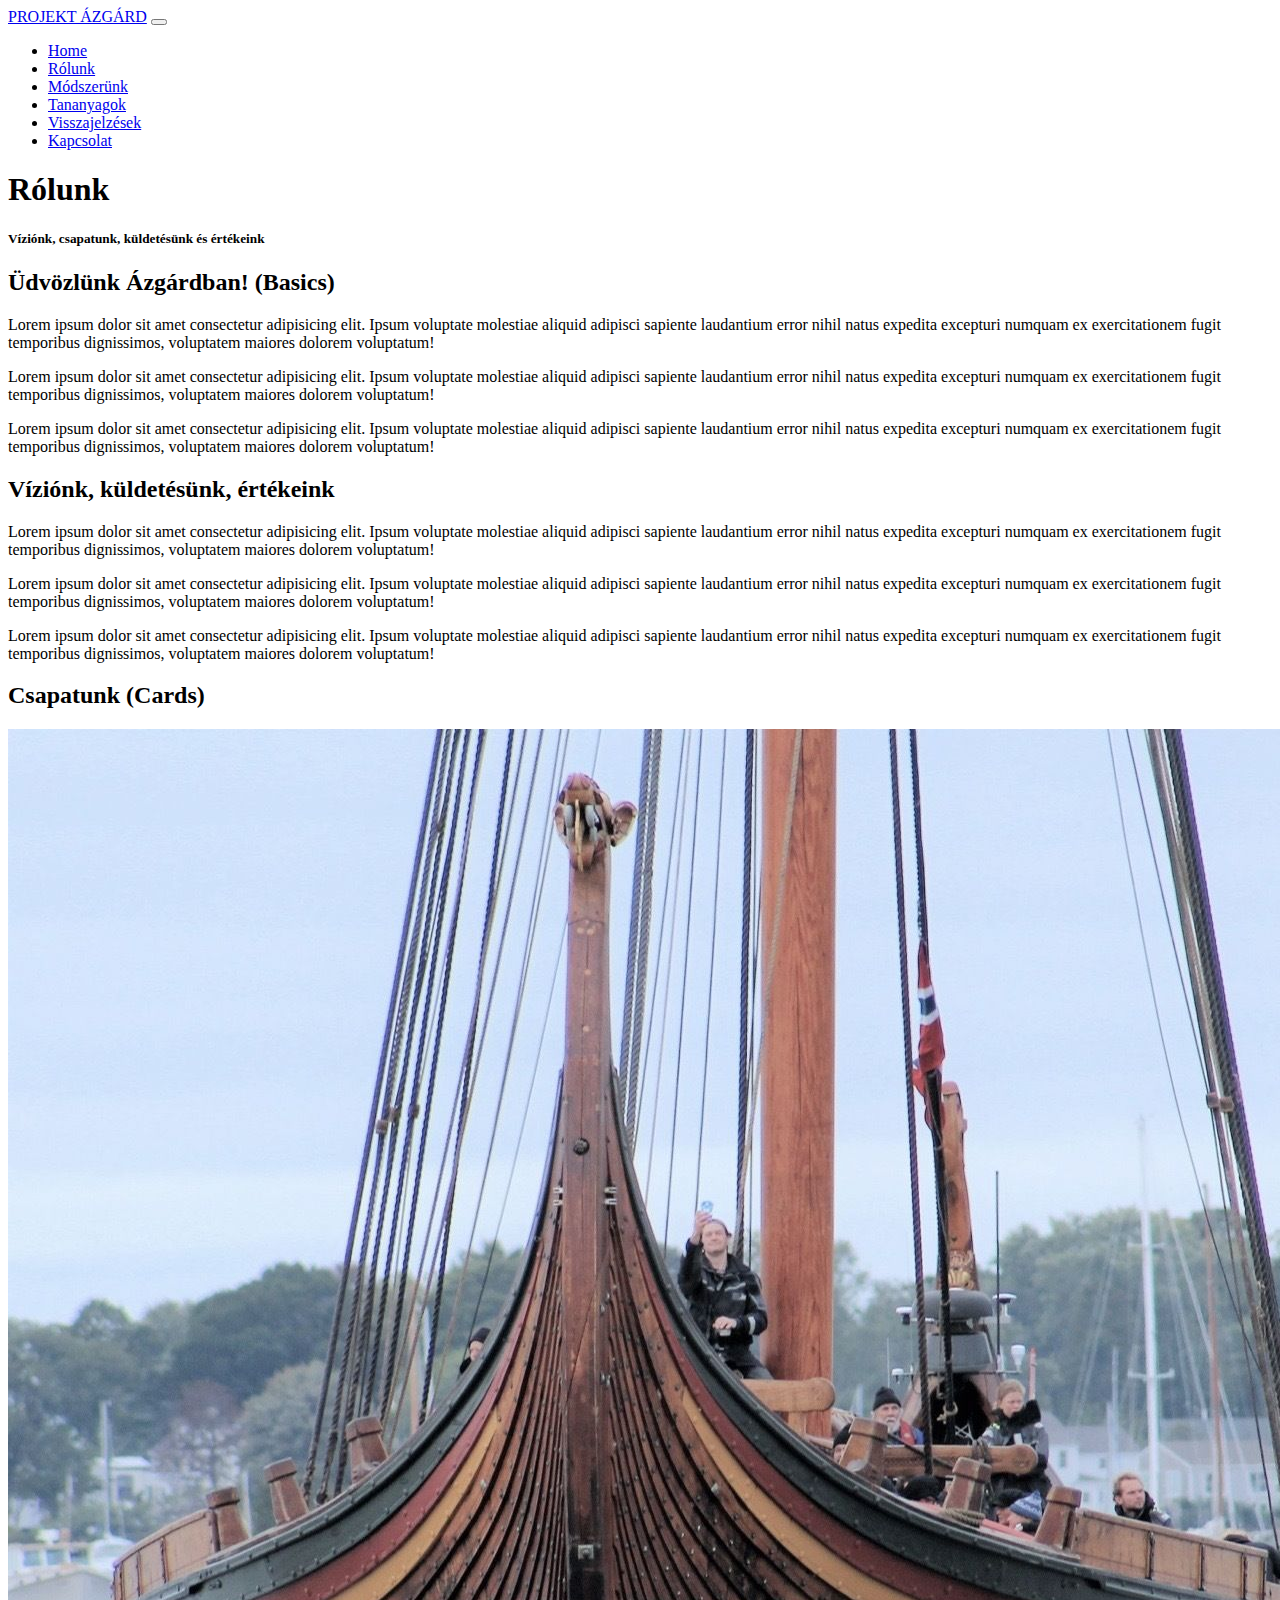
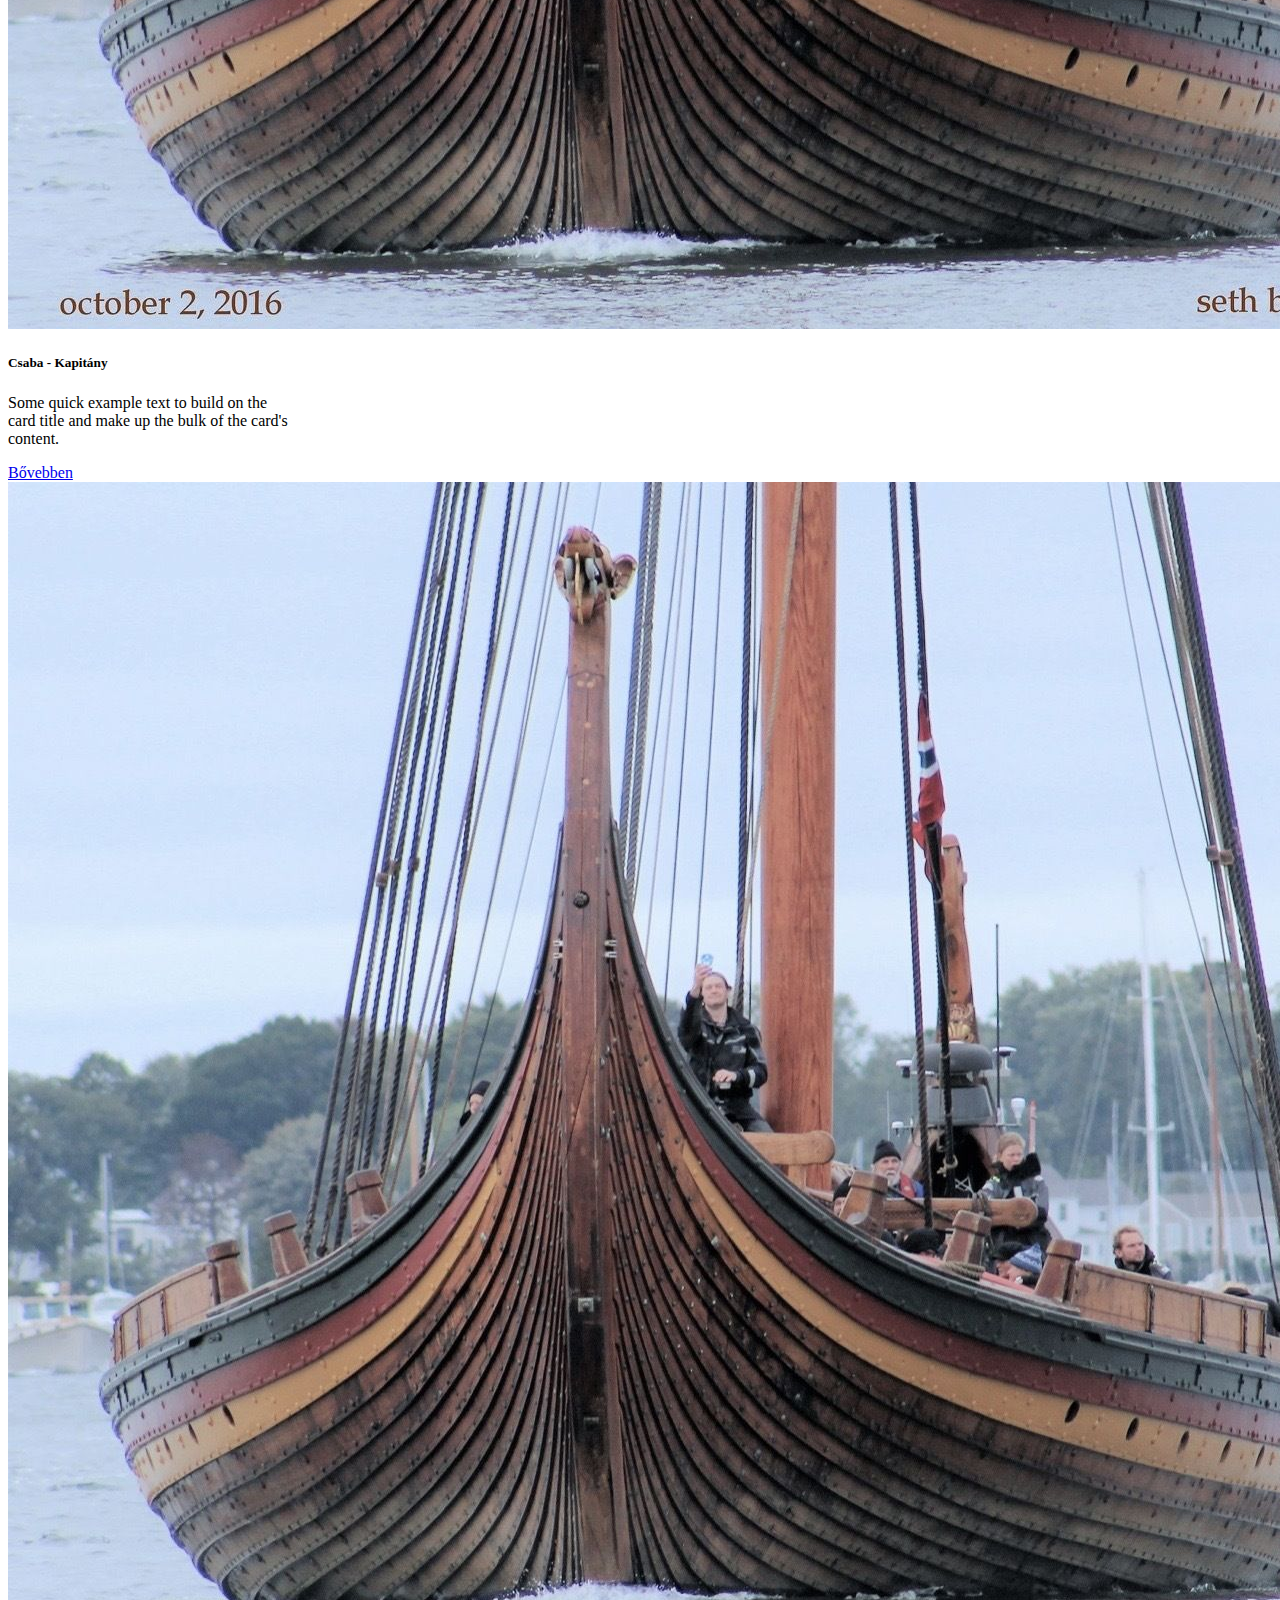
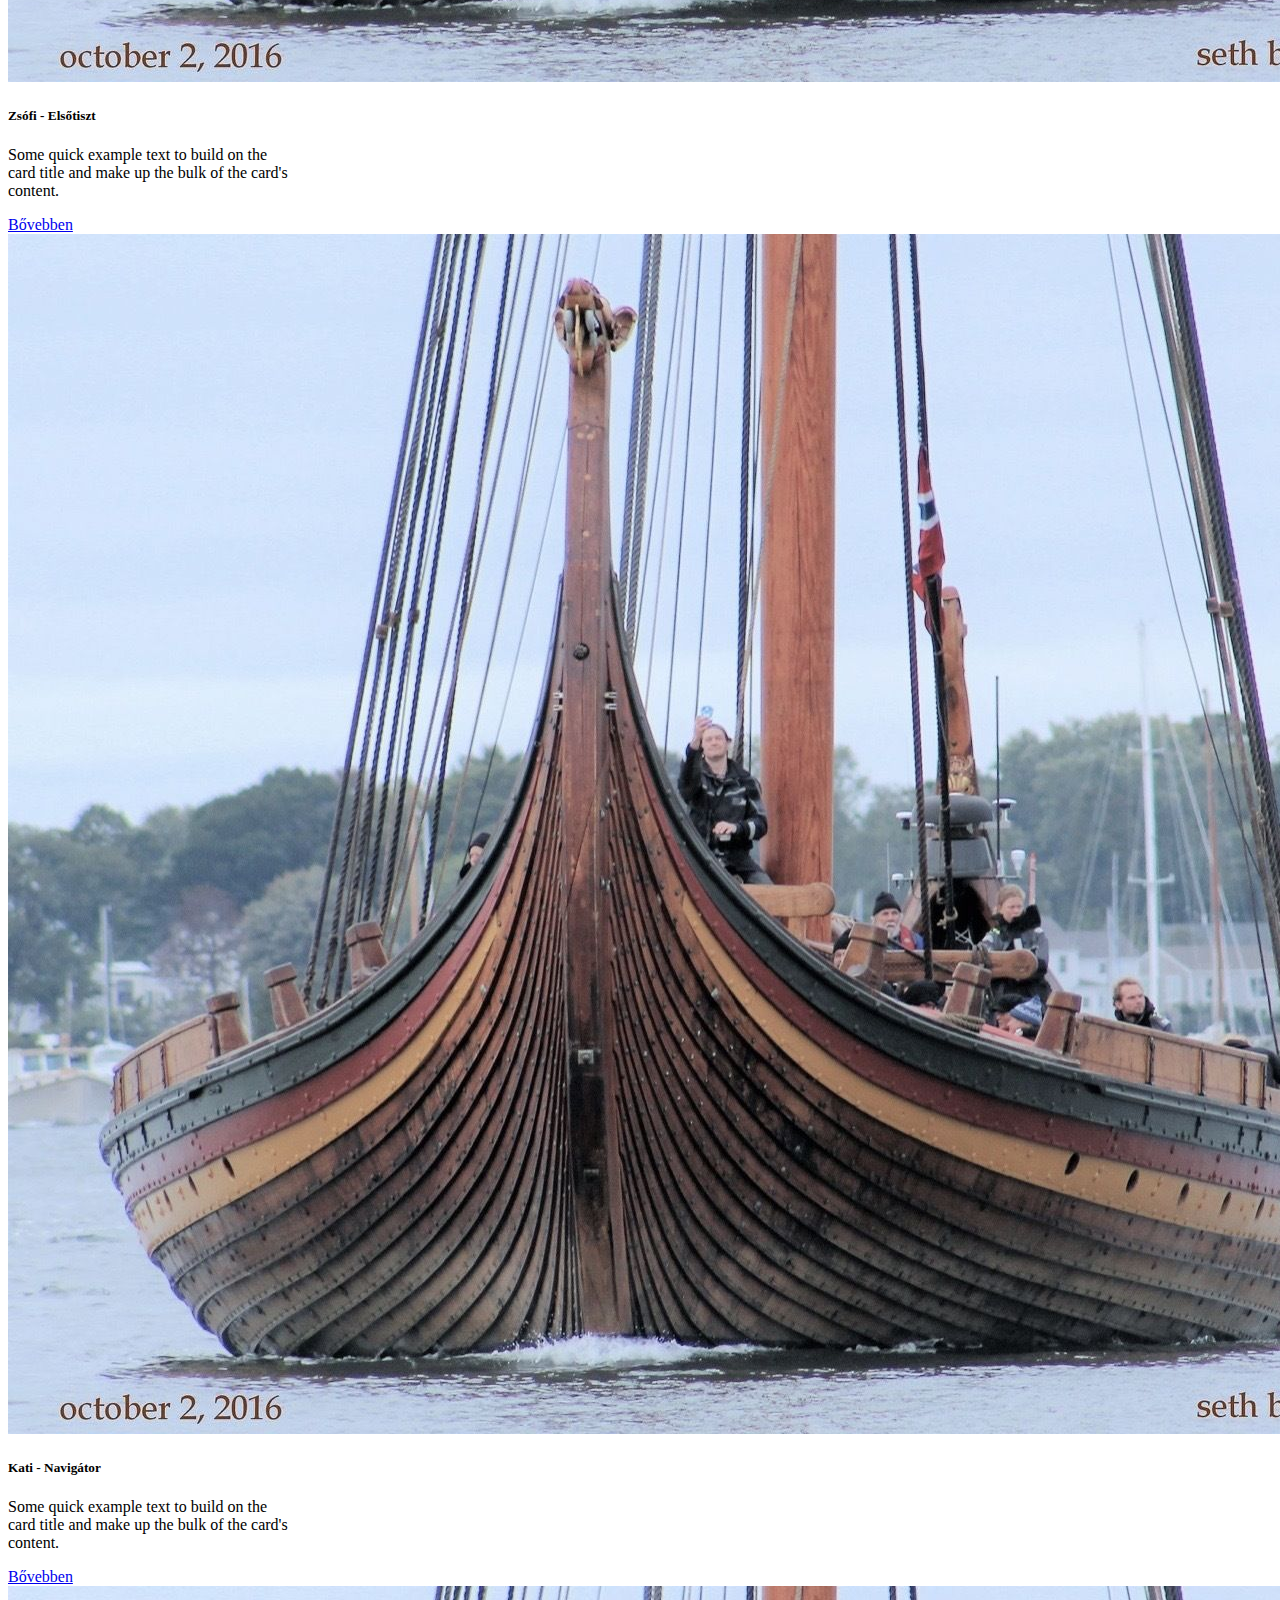
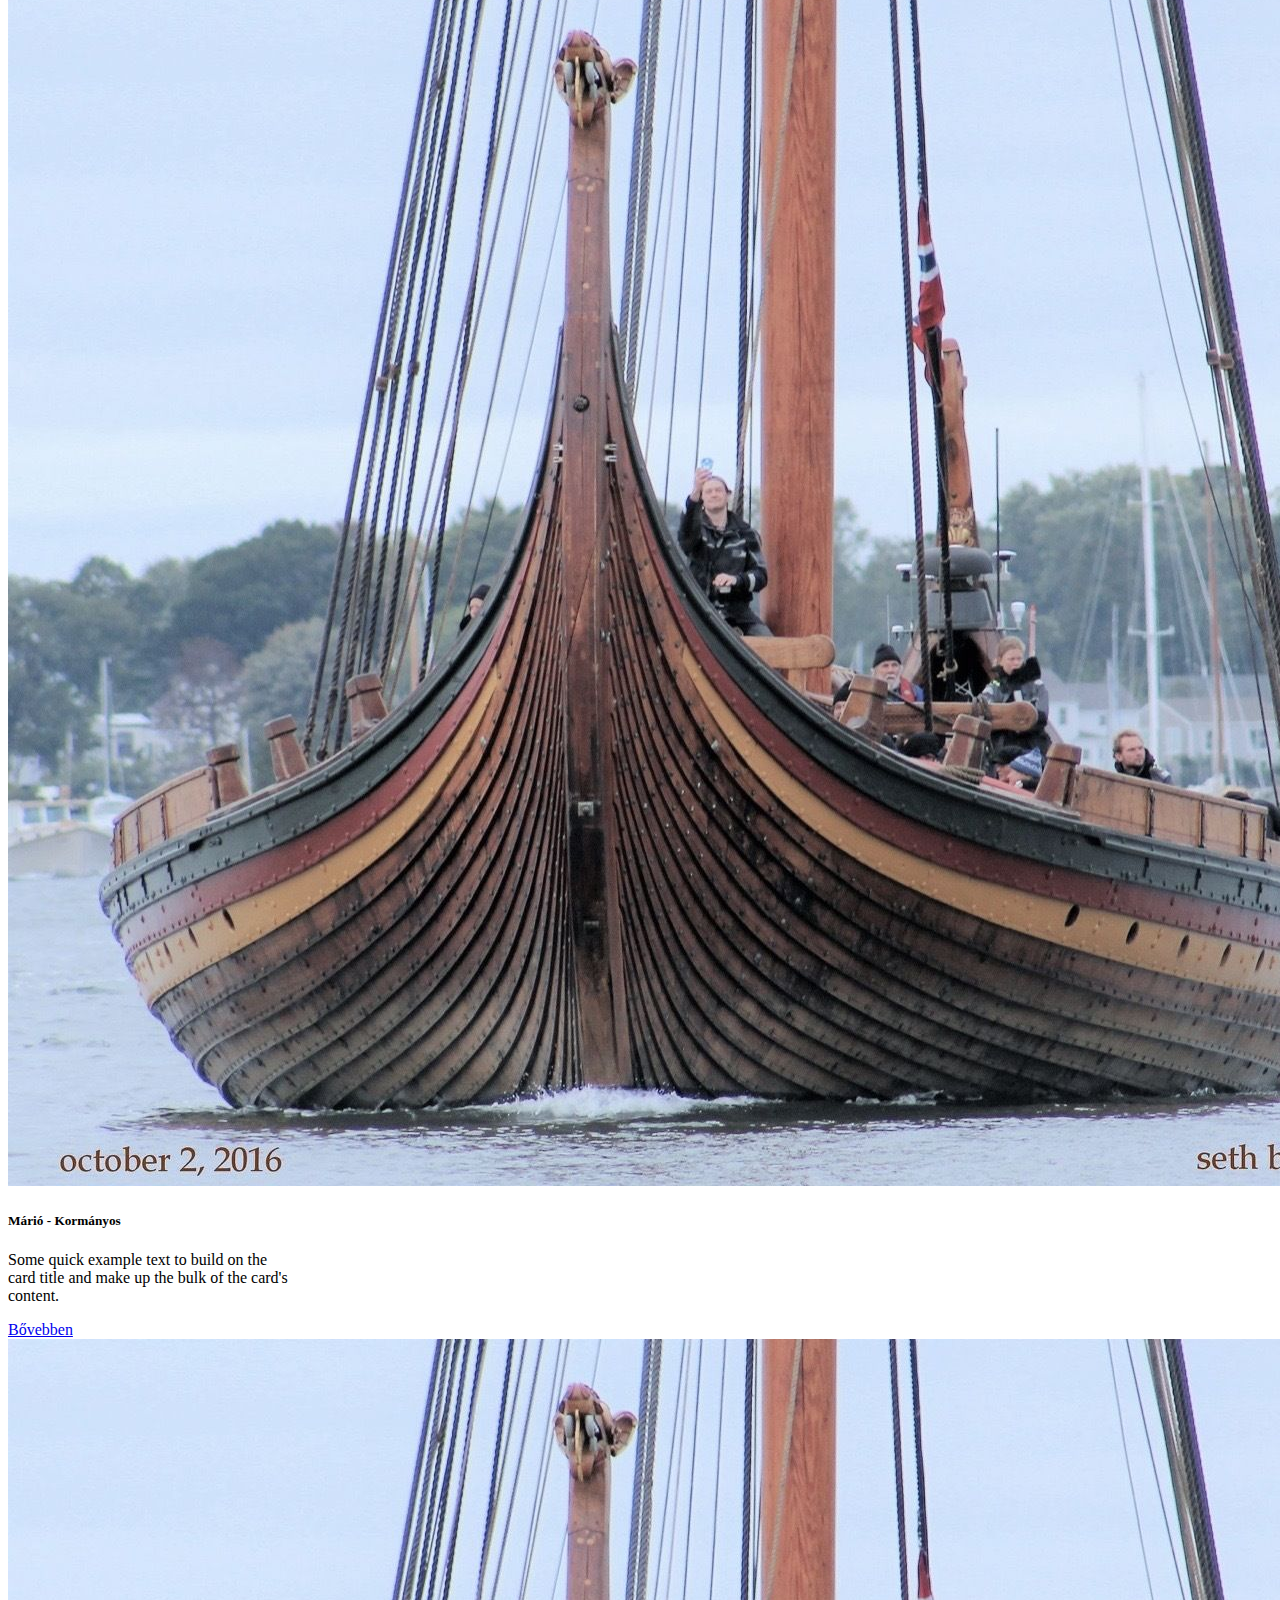
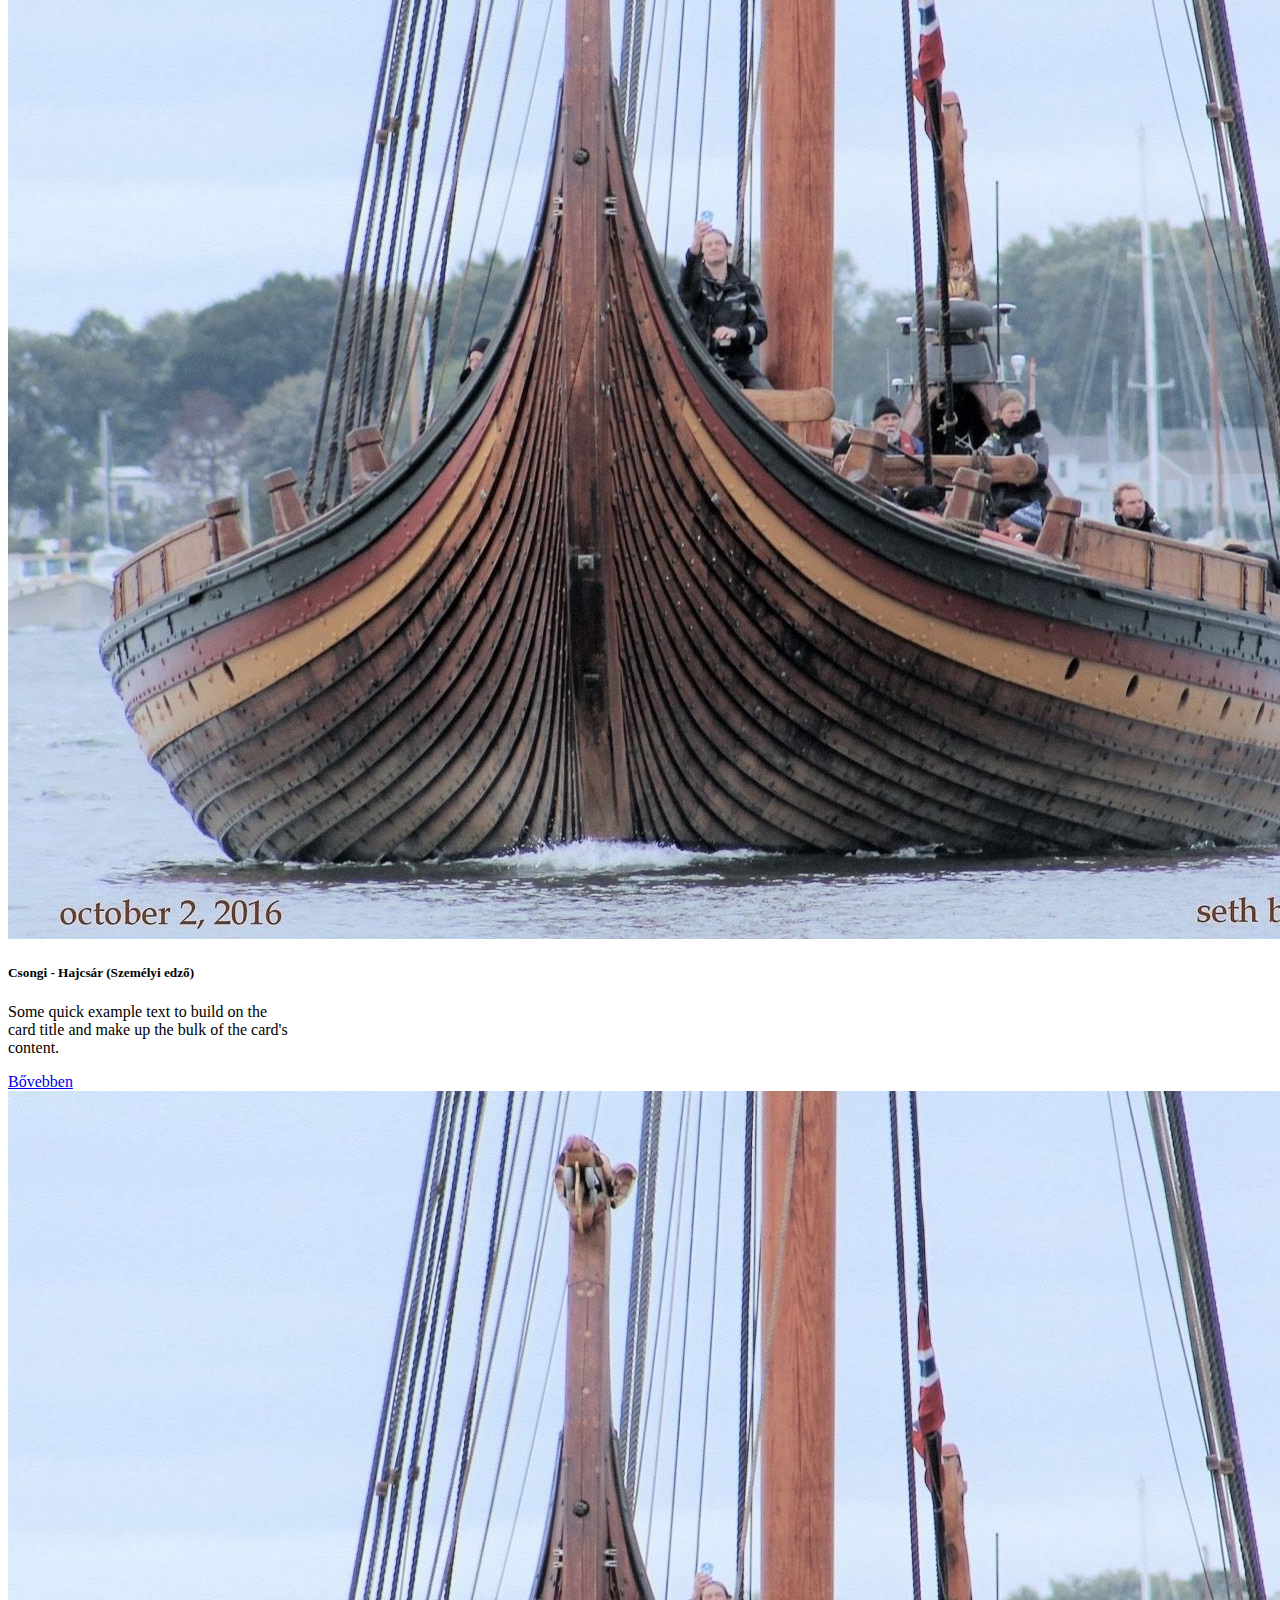
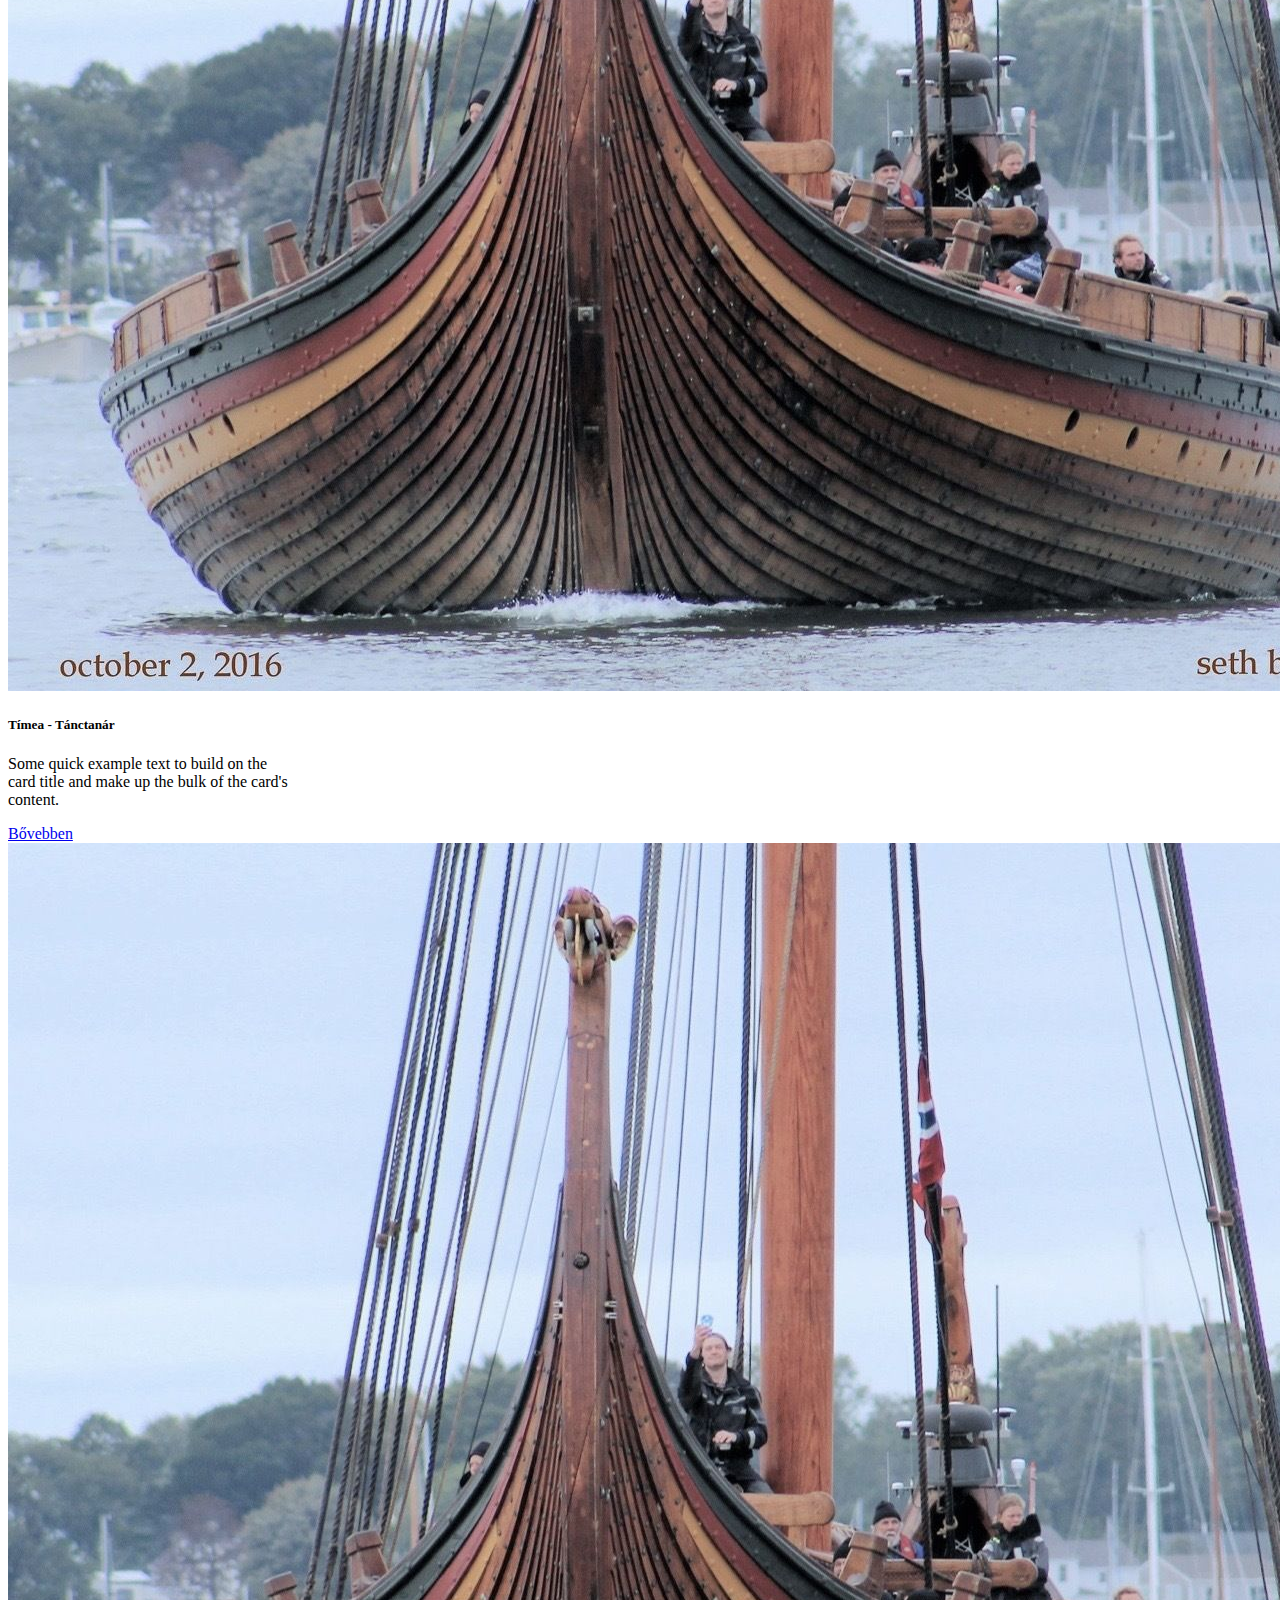
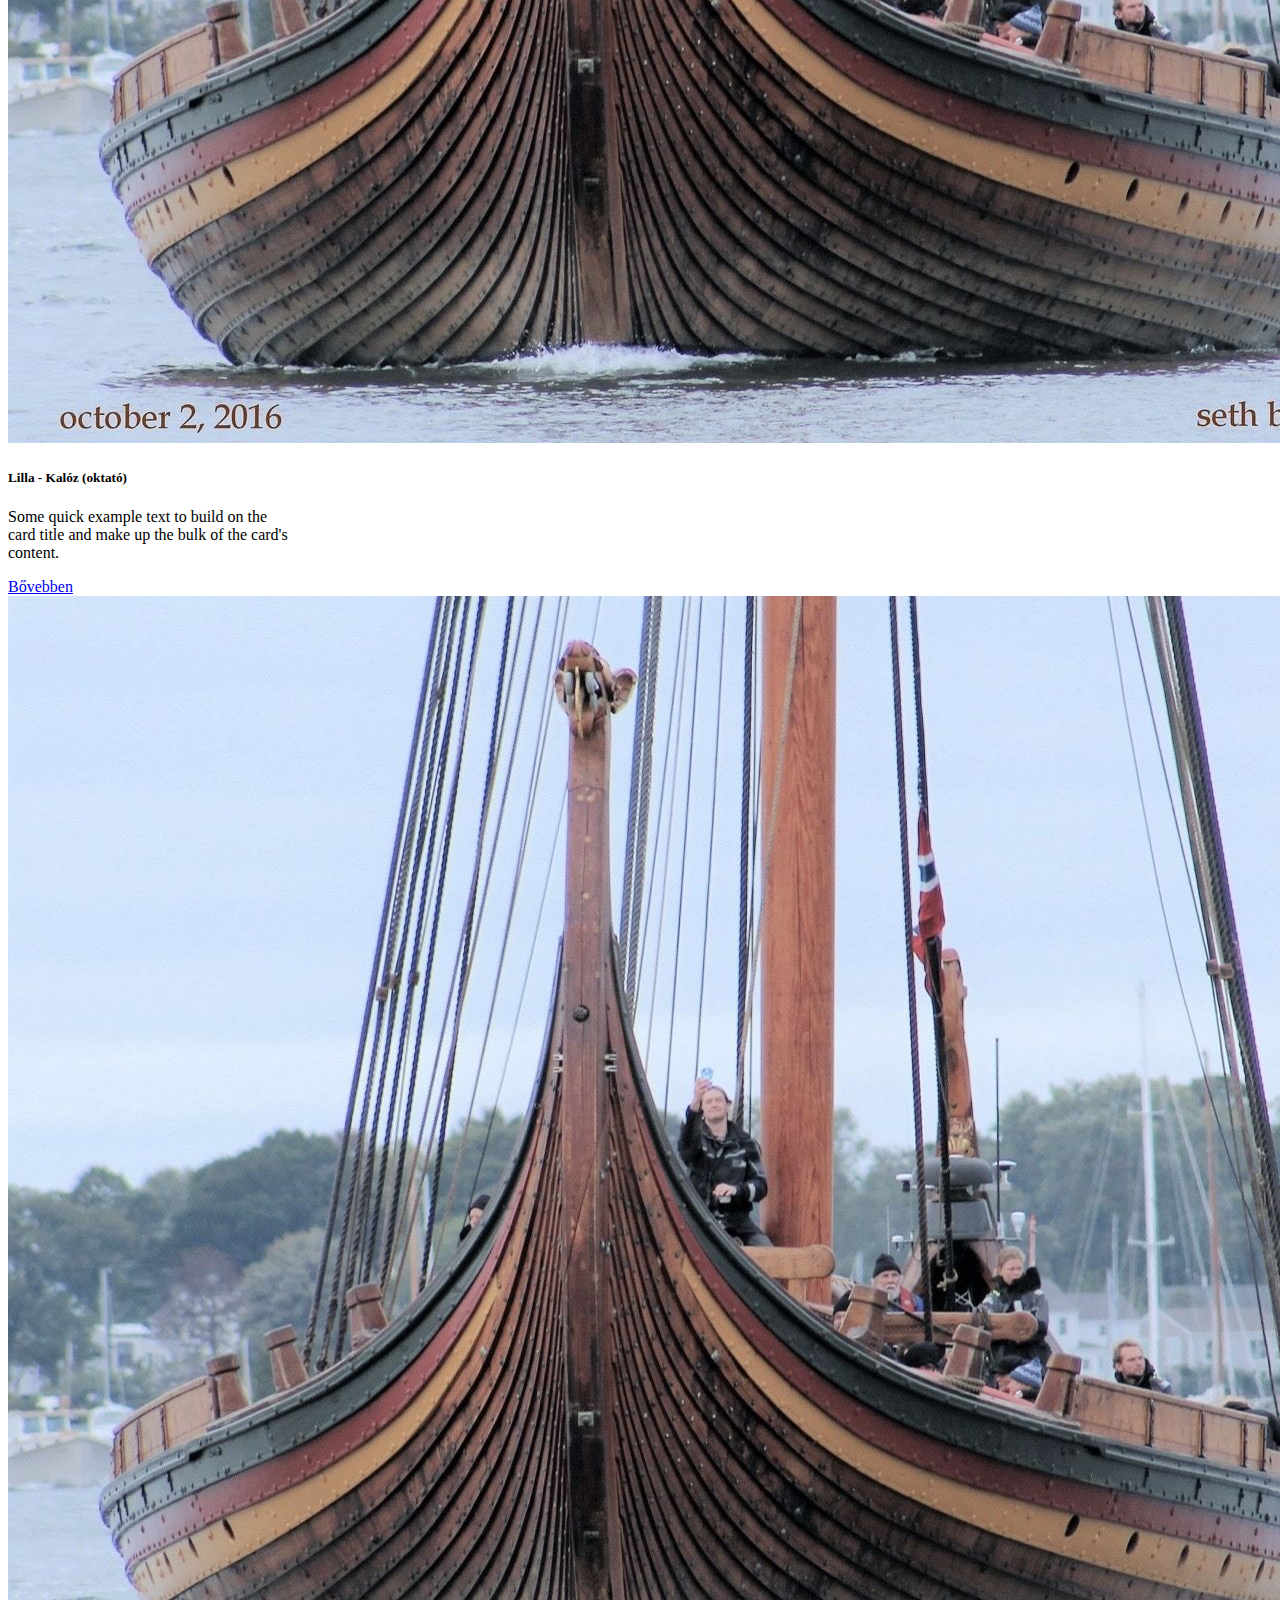
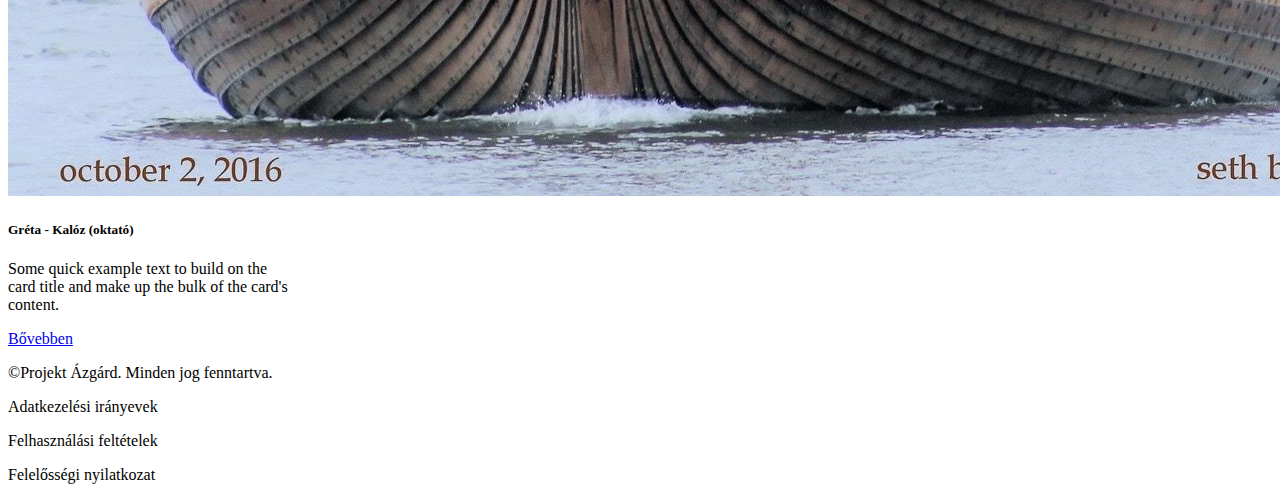
<file: rolunk.html>
<!doctype html>
<html lang="en">

<head>
  <!-- Required meta tags -->
  <meta charset="utf-8">
  <meta name="viewport" content="width=device-width, initial-scale=1">

  <!-- Bootstrap CSS -->
  <link href="https://cdn.jsdelivr.net/npm/bootstrap@5.0.0-beta3/dist/css/bootstrap.min.css" rel="stylesheet"
    integrity="sha384-eOJMYsd53ii+scO/bJGFsiCZc+5NDVN2yr8+0RDqr0Ql0h+rP48ckxlpbzKgwra6" crossorigin="anonymous">
  <link rel="stylesheet" href="style.css">
  <title>Rólunk</title>
</head>

<body class="bg-light">
  <nav class="navbar navbar-expand-lg navbar-dark bg-dark p-4">
    <div class="container-fluid">
      <a class="navbar-brand ms-0 ms-lg-5" href="#">PROJEKT ÁZGÁRD</a>
      <button class="navbar-toggler" type="button" data-bs-toggle="collapse" data-bs-target="#navbarNav"
        aria-controls="navbarNav" aria-expanded="false" aria-label="Toggle navigation">
        <span class="navbar-toggler-icon"></span>
      </button>
      <div class="collapse navbar-collapse justify-content-center" id="navbarNav">
        <ul class="navbar-nav">
          <li class="nav-item">
            <a class="nav-link" href="./index.html">Home</a>
          </li>
          <li class="nav-item">
            <a class="nav-link active" aria-current="page" href="#">Rólunk</a>
          </li>
          <li class="nav-item">
            <a class="nav-link" href="#">Módszerünk</a>
          </li>
          <li class="nav-item">
            <a class="nav-link" href="./tananyagok.html">Tananyagok</a>
          </li>
          <li class="nav-item">
            <a class="nav-link" href="#">Visszajelzések</a>
          </li>
          <li class="nav-item">
            <a class="nav-link" href="#">Kapcsolat</a>
          </li>
        </ul>
      </div>
    </div>
  </nav>

  <main>
    <section class="container-fluid text-center my-4">
      <h1>Rólunk</h1>
      <h5>Víziónk, csapatunk, küldetésünk és értékeink</h5>
    </section>

    <section class="bg-white p-4">
      <div class="row">
        <div class="col-12 text-center pt-4">
          <h2>Üdvözlünk Ázgárdban! (Basics)</h2>
        </div>
      </div>
      <div class="row">
        <div class="col-xs-12 col-md-9 mx-auto">
          <p>Lorem ipsum dolor sit amet consectetur adipisicing elit. Ipsum voluptate molestiae aliquid adipisci
            sapiente
            laudantium error nihil natus expedita excepturi numquam ex exercitationem fugit temporibus dignissimos,
            voluptatem maiores dolorem voluptatum!</p>
          <p>Lorem ipsum dolor sit amet consectetur adipisicing elit. Ipsum voluptate molestiae aliquid adipisci
            sapiente
            laudantium error nihil natus expedita excepturi numquam ex exercitationem fugit temporibus dignissimos,
            voluptatem maiores dolorem voluptatum!</p>
          <p>Lorem ipsum dolor sit amet consectetur adipisicing elit. Ipsum voluptate molestiae aliquid adipisci
            sapiente
            laudantium error nihil natus expedita excepturi numquam ex exercitationem fugit temporibus dignissimos,
            voluptatem maiores dolorem voluptatum!</p>
        </div>
      </div>
    </section>
    <section class="bg-dark text-white p-4">
      <div class="row">
        <div class="col-12 text-center p-4">
          <h2>Víziónk, küldetésünk, értékeink</h2>
        </div>
      </div>
      <div class="row">
        <div class="col-xs-12 col-md-9 mx-auto">
          <p>Lorem ipsum dolor sit amet consectetur adipisicing elit. Ipsum voluptate molestiae aliquid adipisci
            sapiente
            laudantium error nihil natus expedita excepturi numquam ex exercitationem fugit temporibus dignissimos,
            voluptatem maiores dolorem voluptatum!</p>
          <p>Lorem ipsum dolor sit amet consectetur adipisicing elit. Ipsum voluptate molestiae aliquid adipisci
            sapiente
            laudantium error nihil natus expedita excepturi numquam ex exercitationem fugit temporibus dignissimos,
            voluptatem maiores dolorem voluptatum!</p>
          <p>Lorem ipsum dolor sit amet consectetur adipisicing elit. Ipsum voluptate molestiae aliquid adipisci
            sapiente
            laudantium error nihil natus expedita excepturi numquam ex exercitationem fugit temporibus dignissimos,
            voluptatem maiores dolorem voluptatum!</p>
        </div>
      </div>
    </section>

    <section class="bg-white p-4">
      <div class="row">
        <div class="col-12 text-center py-4">
          <h2>Csapatunk (Cards)</h2>
        </div>
      </div>

      <div class="row mb-4">
        <div class="col-md-3 d-flex justify-content-center">
          <div class="card" style="width: 18rem;">
            <img class="card-img-top" src="./img/viking_ship.jpg" alt="Card image cap">
            <div class="card-body">
              <h5 class="card-title">Csaba - Kapitány</h5>
              <p class="card-text">Some quick example text to build on the card title and make up the bulk of the
                card's
                content.</p>
              <a href="#" class="btn btn-primary">Bővebben</a>
            </div>
          </div>
        </div>
        <div class="col-md-3 d-flex justify-content-center mt-4 mt-md-0">
          <div class="card" style="width: 18rem;">
            <img class="card-img-top" src="./img/viking_ship.jpg" alt="Card image cap">
            <div class="card-body">
              <h5 class="card-title">Zsófi - Elsőtiszt</h5>
              <p class="card-text">Some quick example text to build on the card title and make up the bulk of the
                card's
                content.</p>
              <a href="#" class="btn btn-primary">Bővebben</a>
            </div>
          </div>
        </div>
        <div class="col-md-3 d-flex justify-content-center mt-4 mt-md-0">
          <div class="card" style="width: 18rem;">
            <img class="card-img-top" src="./img/viking_ship.jpg" alt="Card image cap">
            <div class="card-body">
              <h5 class="card-title">Kati - Navigátor</h5>
              <p class="card-text">Some quick example text to build on the card title and make up the bulk of the
                card's
                content.</p>
              <a href="#" class="btn btn-primary">Bővebben</a>
            </div>
          </div>
        </div>
        <div class="col-md-3 d-flex justify-content-center mt-4 mt-md-0">
          <div class="card" style="width: 18rem;">
            <img class="card-img-top" src="./img/viking_ship.jpg" alt="Card image cap">
            <div class="card-body">
              <h5 class="card-title">Márió - Kormányos</h5>
              <p class="card-text">Some quick example text to build on the card title and make up the bulk of the
                card's
                content.</p>
              <a href="#" class="btn btn-primary">Bővebben</a>
            </div>
          </div>
        </div>
      </div>
      <div class="row">
        <div class="col-md-3 d-flex justify-content-center">
          <div class="card" style="width: 18rem;">
            <img class="card-img-top" src="./img/viking_ship.jpg" alt="Card image cap">
            <div class="card-body">
              <h5 class="card-title">Csongi - Hajcsár (Személyi edző)</h5>
              <p class="card-text">Some quick example text to build on the card title and make up the bulk of the
                card's
                content.</p>
              <a href="#" class="btn btn-primary">Bővebben</a>
            </div>
          </div>
        </div>
        <div class="col-md-3 d-flex justify-content-center mt-4 mt-md-0">
          <div class="card" style="width: 18rem;">
            <img class="card-img-top" src="./img/viking_ship.jpg" alt="Card image cap">
            <div class="card-body">
              <h5 class="card-title">Tímea - Tánctanár</h5>
              <p class="card-text">Some quick example text to build on the card title and make up the bulk of the
                card's
                content.</p>
              <a href="#" class="btn btn-primary">Bővebben</a>
            </div>
          </div>
        </div>
        <div class="col-md-3 d-flex justify-content-center mt-4 mt-md-0">
          <div class="card" style="width: 18rem;">
            <img class="card-img-top" src="./img/viking_ship.jpg" alt="Card image cap">
            <div class="card-body">
              <h5 class="card-title">Lilla - Kalóz (oktató)</h5>
              <p class="card-text">Some quick example text to build on the card title and make up the bulk of the
                card's
                content.</p>
              <a href="#" class="btn btn-primary">Bővebben</a>
            </div>
          </div>
        </div>
        <div class="col-md-3 d-flex justify-content-center mt-4 mt-md-0">
          <div class="card" style="width: 18rem;">
            <img class="card-img-top" src="./img/viking_ship.jpg" alt="Card image cap">
            <div class="card-body">
              <h5 class="card-title">Gréta - Kalóz (oktató)</h5>
              <p class="card-text">Some quick example text to build on the card title and make up the bulk of the
                card's
                content.</p>
              <a href="#" class="btn btn-primary">Bővebben</a>
            </div>
          </div>
        </div>
      </div>


    </section>
  </main>

  <footer
    class="bg-white text-dark mb-0 mt-5 py-4 d-flex justify-content-evenly flex-column flex-sm-row text-center text-sm-left">
    <div class="my-2 my-sm-0">
      <p class="mb-0">
        ©Projekt Ázgárd. Minden jog fenntartva.
      </p>
    </div>
    <div class="d-flex flex-column flex-md-row my-2 my-sm-0">
      <p class="mb-0 px-2 py-xs-1 py-md-0">Adatkezelési irányevek</p>
      <p class="mb-0 px-2 py-xs-1 py-md-0">Felhasználási feltételek</p>
      <p class="mb-0 px-2 py-xs-1 py-md-0">Felelősségi nyilatkozat</p>
    </div>

  </footer>


  <!-- Optional JavaScript; choose one of the two! -->

  <!-- Option 1: Bootstrap Bundle with Popper -->
  <script src="https://cdn.jsdelivr.net/npm/bootstrap@5.0.0-beta3/dist/js/bootstrap.bundle.min.js"
    integrity="sha384-JEW9xMcG8R+pH31jmWH6WWP0WintQrMb4s7ZOdauHnUtxwoG2vI5DkLtS3qm9Ekf"
    crossorigin="anonymous"></script>

  <!-- Option 2: Separate Popper and Bootstrap JS -->
  <!--
    <script src="https://cdn.jsdelivr.net/npm/@popperjs/core@2.9.1/dist/umd/popper.min.js" integrity="sha384-SR1sx49pcuLnqZUnnPwx6FCym0wLsk5JZuNx2bPPENzswTNFaQU1RDvt3wT4gWFG" crossorigin="anonymous"></script>
    <script src="https://cdn.jsdelivr.net/npm/bootstrap@5.0.0-beta3/dist/js/bootstrap.min.js" integrity="sha384-j0CNLUeiqtyaRmlzUHCPZ+Gy5fQu0dQ6eZ/xAww941Ai1SxSY+0EQqNXNE6DZiVc" crossorigin="anonymous"></script>
    -->
</body>

</html>
</file>
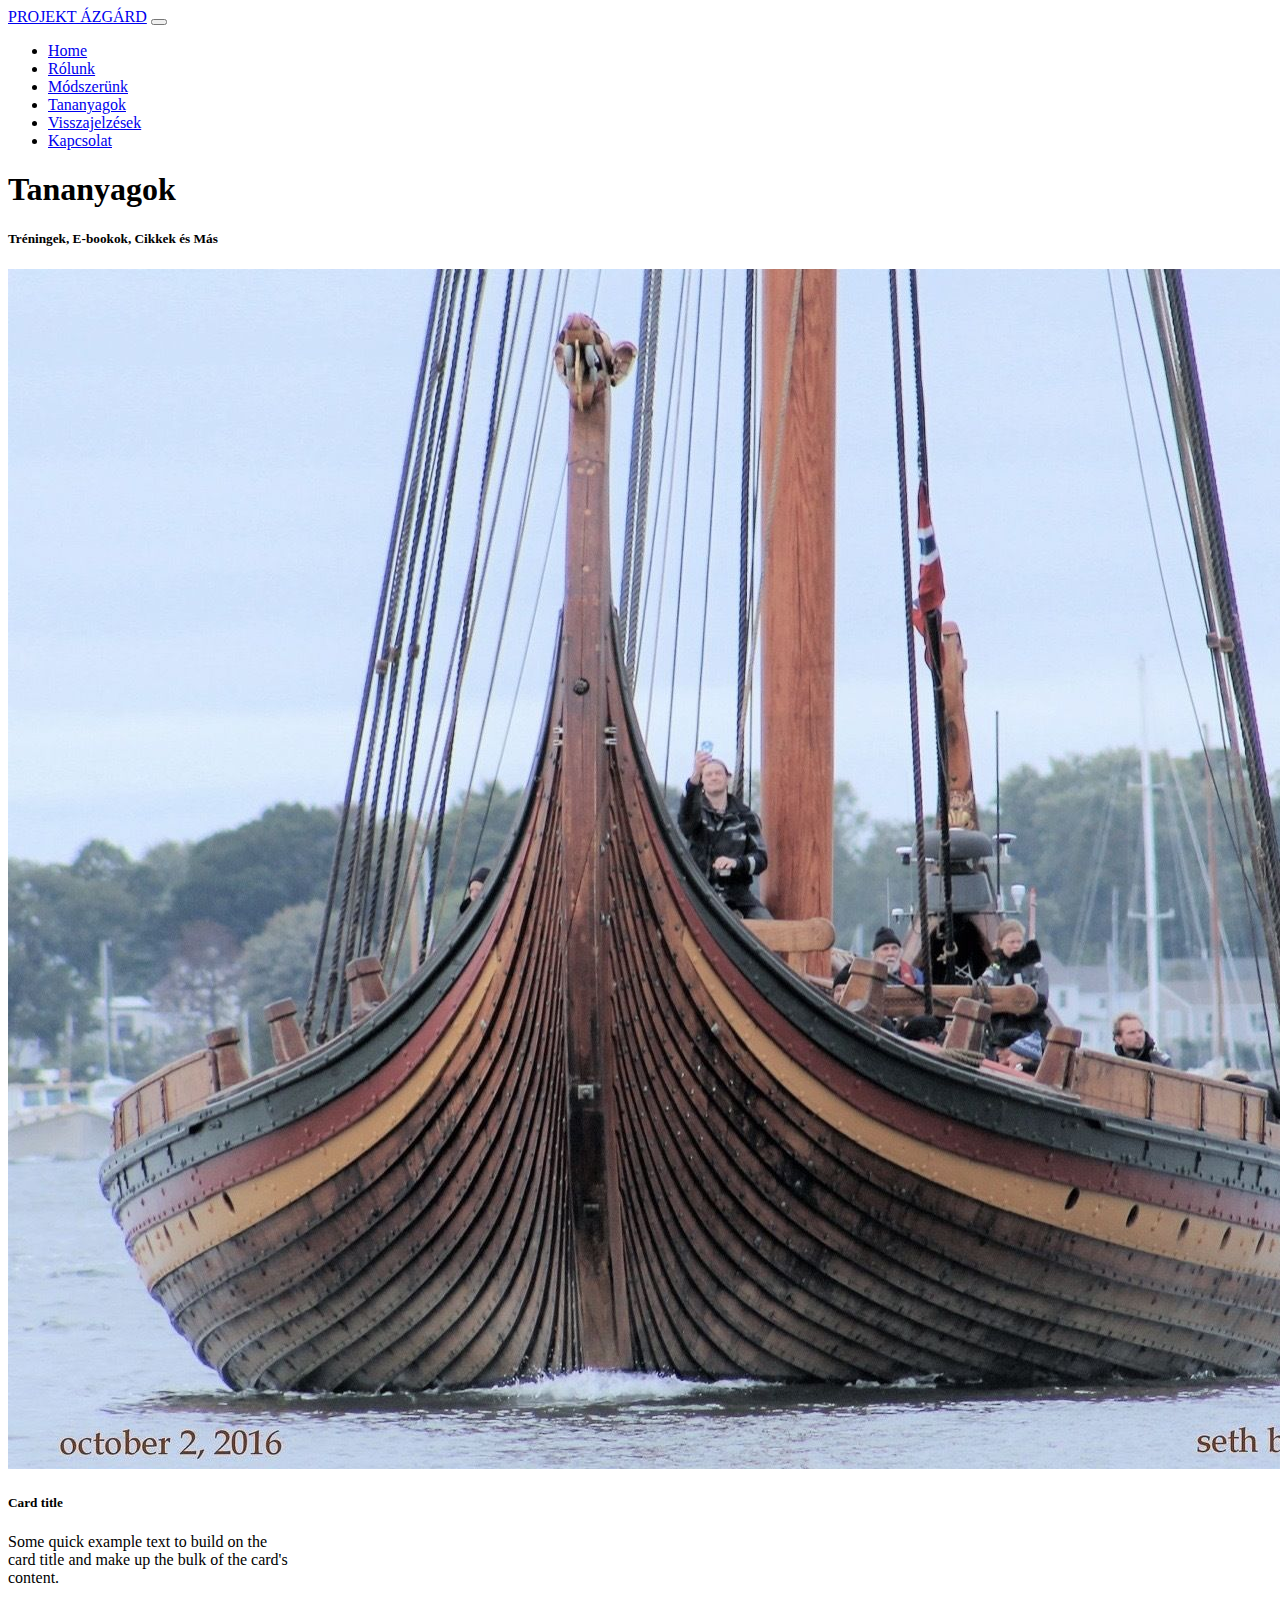
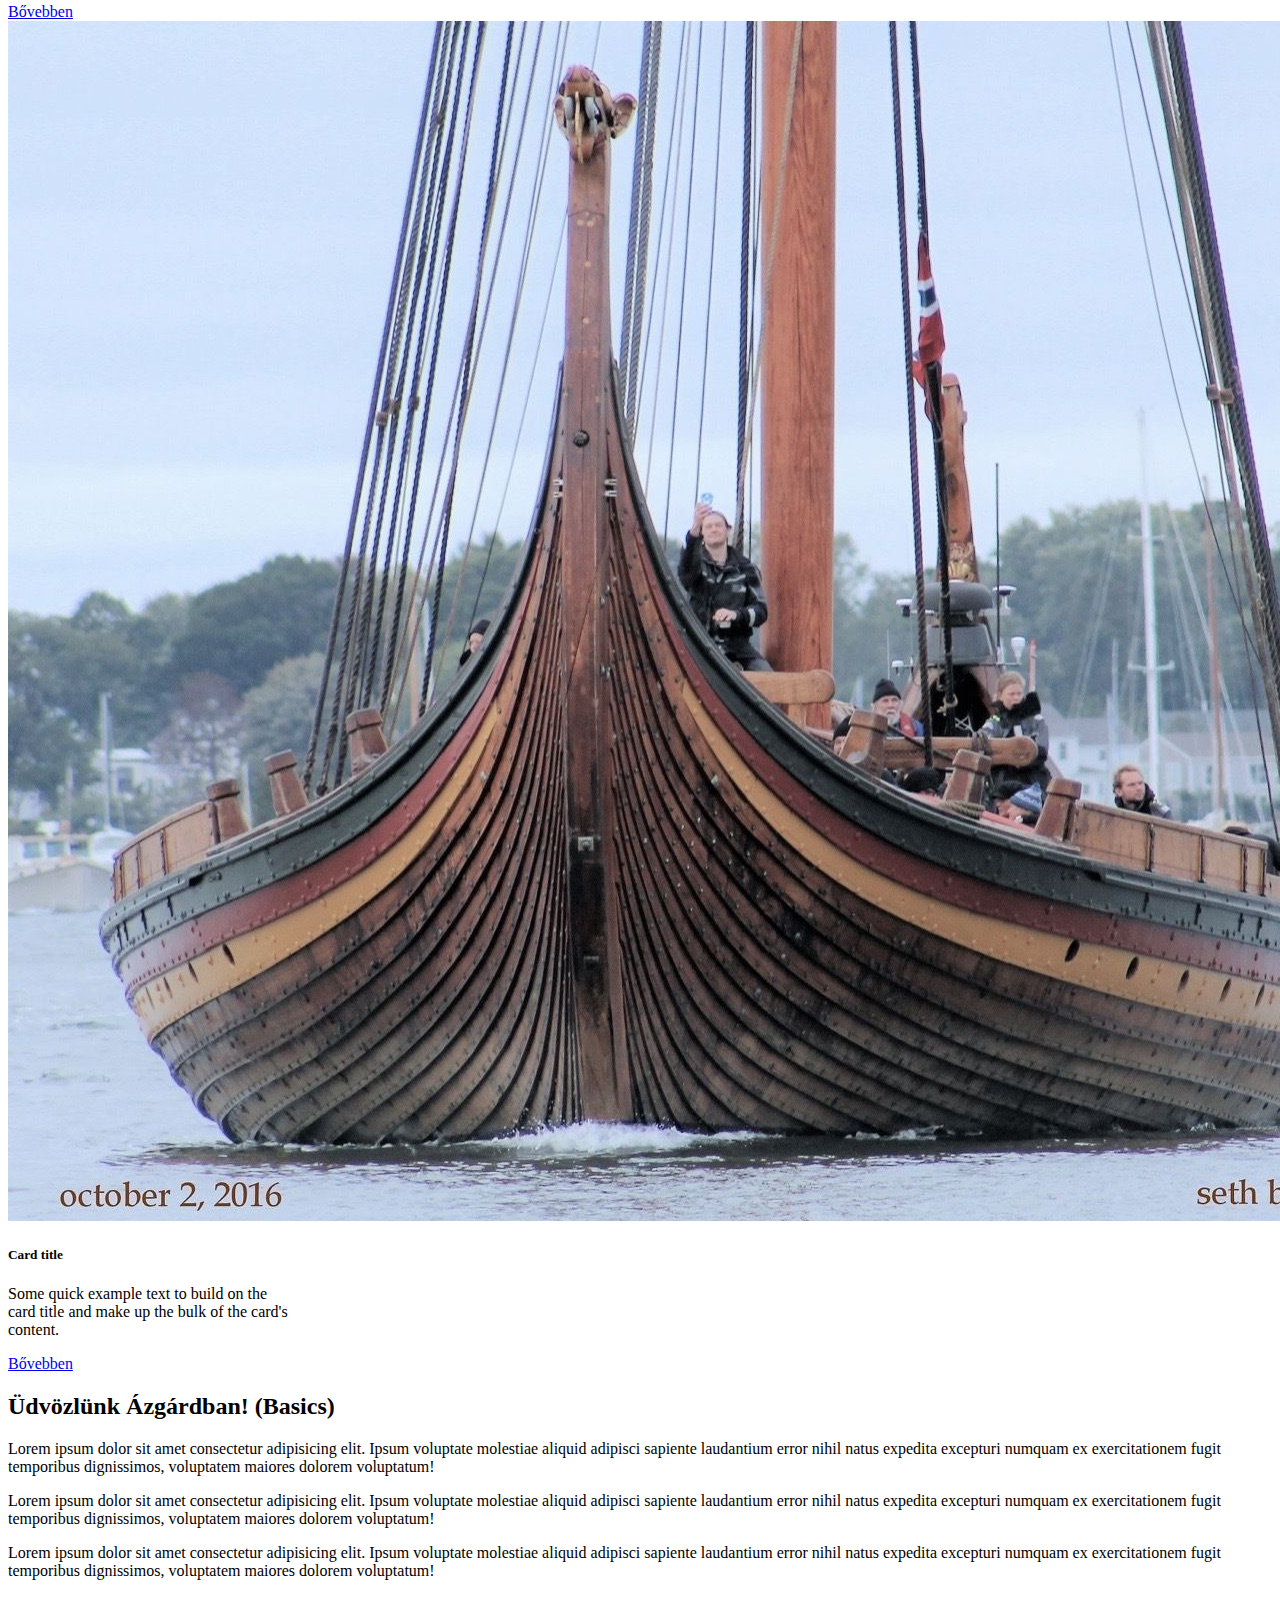
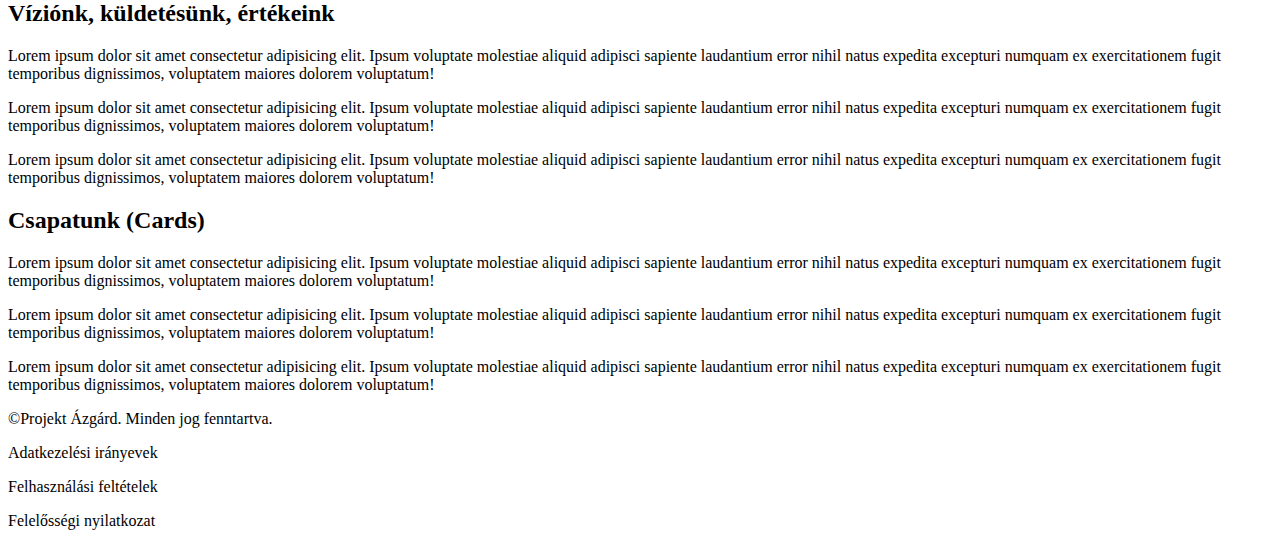
<file: tananyagok.html>
<!doctype html>
<html lang="en">

<head>
  <!-- Required meta tags -->
  <meta charset="utf-8">
  <meta name="viewport" content="width=device-width, initial-scale=1">

  <!-- Bootstrap CSS -->
  <link href="https://cdn.jsdelivr.net/npm/bootstrap@5.0.0-beta3/dist/css/bootstrap.min.css" rel="stylesheet"
    integrity="sha384-eOJMYsd53ii+scO/bJGFsiCZc+5NDVN2yr8+0RDqr0Ql0h+rP48ckxlpbzKgwra6" crossorigin="anonymous">
  <link rel="stylesheet" href="style.css">
  <title>Rólunk</title>
</head>

<body class="bg-light">
  <nav class="navbar navbar-expand-lg navbar-dark bg-dark p-4">
    <div class="container-fluid">
      <a class="navbar-brand ms-0 ms-lg-5" href="#">PROJEKT ÁZGÁRD</a>
      <button class="navbar-toggler" type="button" data-bs-toggle="collapse" data-bs-target="#navbarNav"
        aria-controls="navbarNav" aria-expanded="false" aria-label="Toggle navigation">
        <span class="navbar-toggler-icon"></span>
      </button>
      <div class="collapse navbar-collapse justify-content-center" id="navbarNav">
        <ul class="navbar-nav">
          <li class="nav-item">
            <a class="nav-link" href="./index.html">Home</a>
          </li>
          <li class="nav-item">
            <a class="nav-link" href="./rolunk.html">Rólunk</a>
          </li>
          <li class="nav-item">
            <a class="nav-link" href="#">Módszerünk</a>
          </li>
          <li class="nav-item">
            <a class="nav-link active" aria-current="page" href="#">Tananyagok</a>
          </li>
          <li class="nav-item">
            <a class="nav-link" href="#">Visszajelzések</a>
          </li>
          <li class="nav-item">
            <a class="nav-link" href="#">Kapcsolat</a>
          </li>
        </ul>
      </div>
    </div>
  </nav>

  <main>
    <section class="container-fluid text-center my-4">
      <h1>Tananyagok</h1>
      <h5>Tréningek, E-bookok, Cikkek és Más</h5>
    </section>

    <section class="mt-4">
      <div class="row">
        <div class="col-md-6 d-flex justify-content-center">
          <div class="card" style="width: 18rem;">
            <img class="card-img-top" src="./img/viking_ship.jpg" alt="Card image cap">
            <div class="card-body">
              <h5 class="card-title">Card title</h5>
              <p class="card-text">Some quick example text to build on the card title and make up the bulk of the card's
                content.</p>
              <a href="#" class="btn btn-primary">Bővebben</a>
            </div>
          </div>
        </div>
        <div class="col-md-6 d-flex justify-content-center mt-4 mt-md-0">
          <div class="card" style="width: 18rem;">
            <img class="card-img-top" src="./img/viking_ship.jpg" alt="Card image cap">
            <div class="card-body">
              <h5 class="card-title">Card title</h5>
              <p class="card-text">Some quick example text to build on the card title and make up the bulk of the card's
                content.</p>
              <a href="#" class="btn btn-primary">Bővebben</a>
            </div>
          </div>
        </div>
      </div>
    </section>

    <section class="bg-white p-4">
      <div class="row">
        <div class="col-12 text-center pt-4">
          <h2>Üdvözlünk Ázgárdban! (Basics)</h2>
        </div>
      </div>
      <div class="row">
        <div class="col-xs-12 col-md-9 mx-auto">
          <p>Lorem ipsum dolor sit amet consectetur adipisicing elit. Ipsum voluptate molestiae aliquid adipisci
            sapiente
            laudantium error nihil natus expedita excepturi numquam ex exercitationem fugit temporibus dignissimos,
            voluptatem maiores dolorem voluptatum!</p>
          <p>Lorem ipsum dolor sit amet consectetur adipisicing elit. Ipsum voluptate molestiae aliquid adipisci
            sapiente
            laudantium error nihil natus expedita excepturi numquam ex exercitationem fugit temporibus dignissimos,
            voluptatem maiores dolorem voluptatum!</p>
          <p>Lorem ipsum dolor sit amet consectetur adipisicing elit. Ipsum voluptate molestiae aliquid adipisci
            sapiente
            laudantium error nihil natus expedita excepturi numquam ex exercitationem fugit temporibus dignissimos,
            voluptatem maiores dolorem voluptatum!</p>
        </div>
      </div>
    </section>
    <section class="bg-dark text-white p-4">
      <div class="row">
        <div class="col-12 text-center p-4">
          <h2>Víziónk, küldetésünk, értékeink</h2>
        </div>
      </div>
      <div class="row">
        <div class="col-xs-12 col-md-9 mx-auto">
          <p>Lorem ipsum dolor sit amet consectetur adipisicing elit. Ipsum voluptate molestiae aliquid adipisci
            sapiente
            laudantium error nihil natus expedita excepturi numquam ex exercitationem fugit temporibus dignissimos,
            voluptatem maiores dolorem voluptatum!</p>
          <p>Lorem ipsum dolor sit amet consectetur adipisicing elit. Ipsum voluptate molestiae aliquid adipisci
            sapiente
            laudantium error nihil natus expedita excepturi numquam ex exercitationem fugit temporibus dignissimos,
            voluptatem maiores dolorem voluptatum!</p>
          <p>Lorem ipsum dolor sit amet consectetur adipisicing elit. Ipsum voluptate molestiae aliquid adipisci
            sapiente
            laudantium error nihil natus expedita excepturi numquam ex exercitationem fugit temporibus dignissimos,
            voluptatem maiores dolorem voluptatum!</p>
        </div>
      </div>
    </section>

    <section class="bg-white p-4">
      <div class="row">
        <div class="col-12 text-center pt-4">
          <h2>Csapatunk (Cards)</h2>
        </div>
      </div>
      <div class="row">
        <div class="col-xs-12 col-md-9 mx-auto">
          <p>Lorem ipsum dolor sit amet consectetur adipisicing elit. Ipsum voluptate molestiae aliquid adipisci
            sapiente
            laudantium error nihil natus expedita excepturi numquam ex exercitationem fugit temporibus dignissimos,
            voluptatem maiores dolorem voluptatum!</p>
          <p>Lorem ipsum dolor sit amet consectetur adipisicing elit. Ipsum voluptate molestiae aliquid adipisci
            sapiente
            laudantium error nihil natus expedita excepturi numquam ex exercitationem fugit temporibus dignissimos,
            voluptatem maiores dolorem voluptatum!</p>
          <p>Lorem ipsum dolor sit amet consectetur adipisicing elit. Ipsum voluptate molestiae aliquid adipisci
            sapiente
            laudantium error nihil natus expedita excepturi numquam ex exercitationem fugit temporibus dignissimos,
            voluptatem maiores dolorem voluptatum!</p>
        </div>
      </div>
    </section>
  </main>

  <footer
    class="bg-white text-dark mb-0 mt-5 py-4 d-flex justify-content-evenly flex-column flex-sm-row text-center text-sm-left">
    <div class="my-2 my-sm-0">
      <p class="mb-0">
        ©Projekt Ázgárd. Minden jog fenntartva.
      </p>
    </div>
    <div class="d-flex flex-column flex-md-row my-2 my-sm-0">
      <p class="mb-0 px-2 py-xs-1 py-md-0">Adatkezelési irányevek</p>
      <p class="mb-0 px-2 py-xs-1 py-md-0">Felhasználási feltételek</p>
      <p class="mb-0 px-2 py-xs-1 py-md-0">Felelősségi nyilatkozat</p>
    </div>

  </footer>


  <!-- Optional JavaScript; choose one of the two! -->

  <!-- Option 1: Bootstrap Bundle with Popper -->
  <script src="https://cdn.jsdelivr.net/npm/bootstrap@5.0.0-beta3/dist/js/bootstrap.bundle.min.js"
    integrity="sha384-JEW9xMcG8R+pH31jmWH6WWP0WintQrMb4s7ZOdauHnUtxwoG2vI5DkLtS3qm9Ekf"
    crossorigin="anonymous"></script>

  <!-- Option 2: Separate Popper and Bootstrap JS -->
  <!--
    <script src="https://cdn.jsdelivr.net/npm/@popperjs/core@2.9.1/dist/umd/popper.min.js" integrity="sha384-SR1sx49pcuLnqZUnnPwx6FCym0wLsk5JZuNx2bPPENzswTNFaQU1RDvt3wT4gWFG" crossorigin="anonymous"></script>
    <script src="https://cdn.jsdelivr.net/npm/bootstrap@5.0.0-beta3/dist/js/bootstrap.min.js" integrity="sha384-j0CNLUeiqtyaRmlzUHCPZ+Gy5fQu0dQ6eZ/xAww941Ai1SxSY+0EQqNXNE6DZiVc" crossorigin="anonymous"></script>
    -->
</body>

</html>
</file>
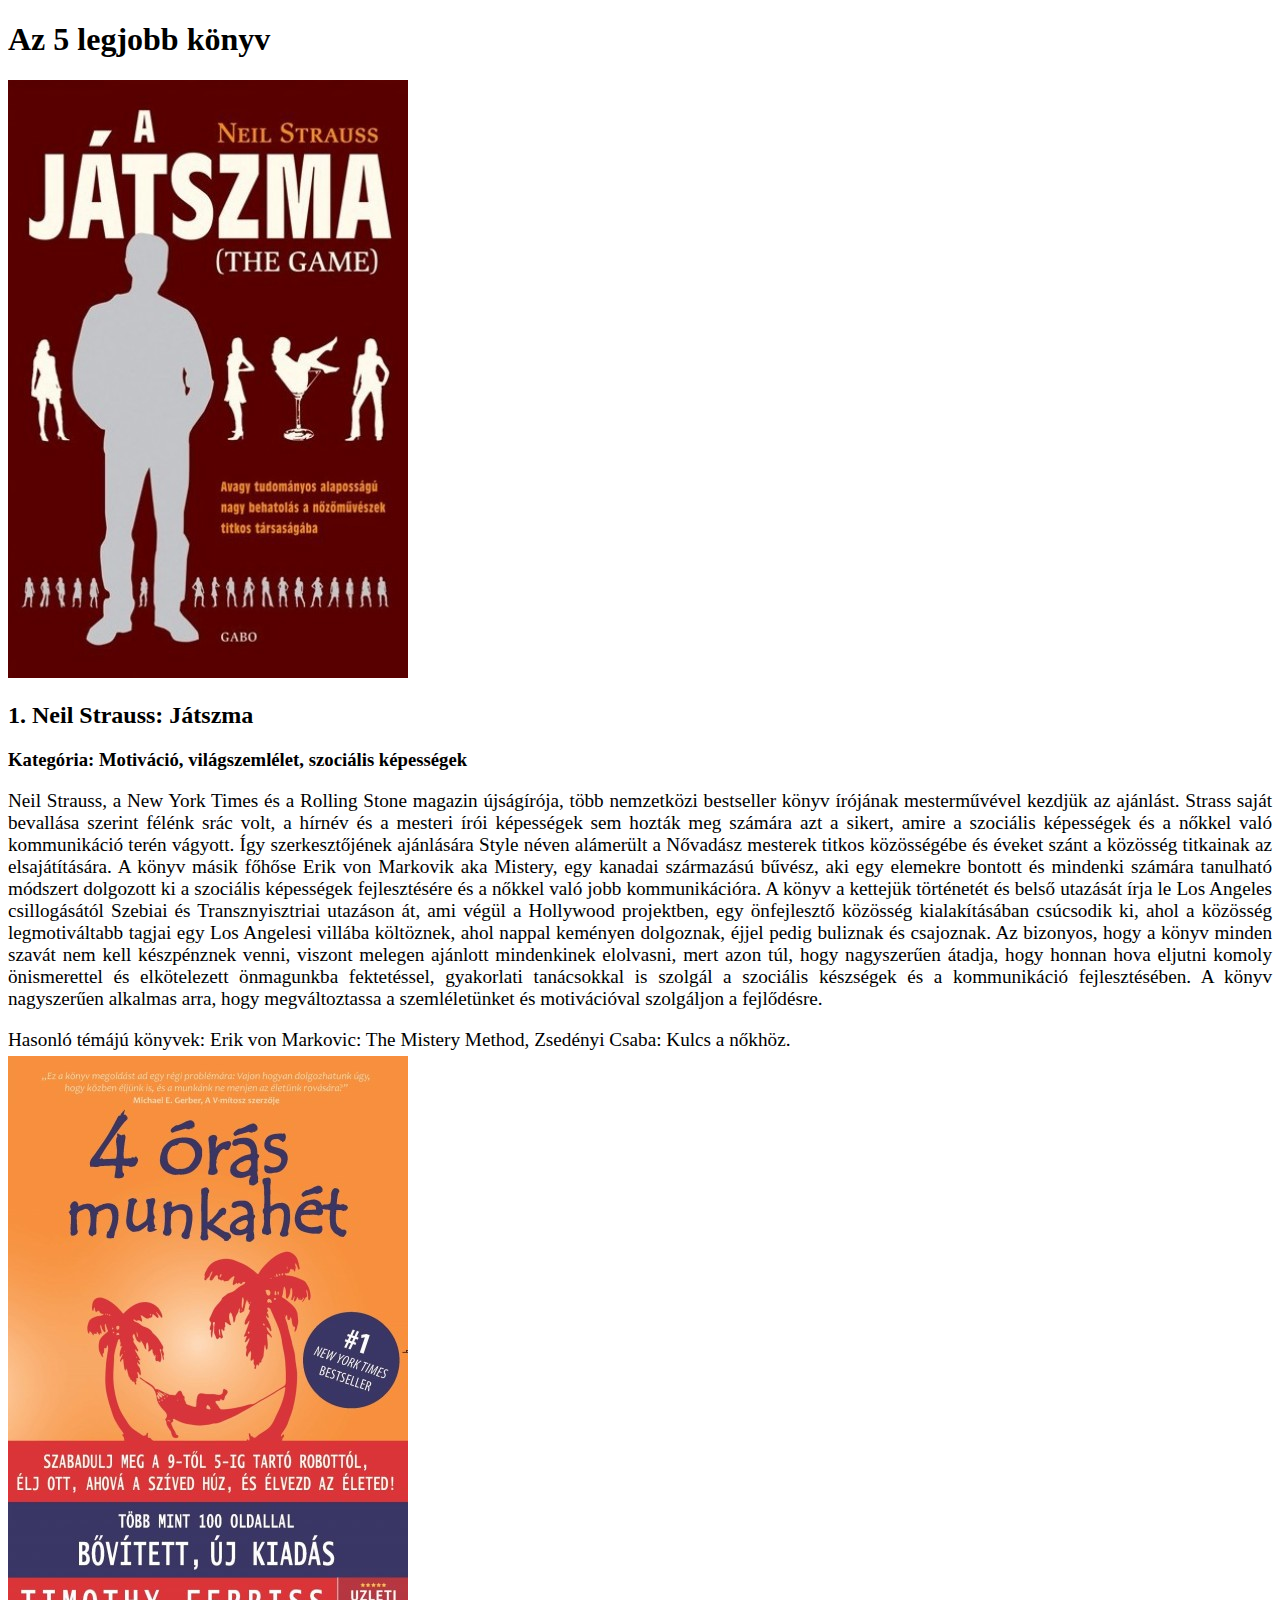
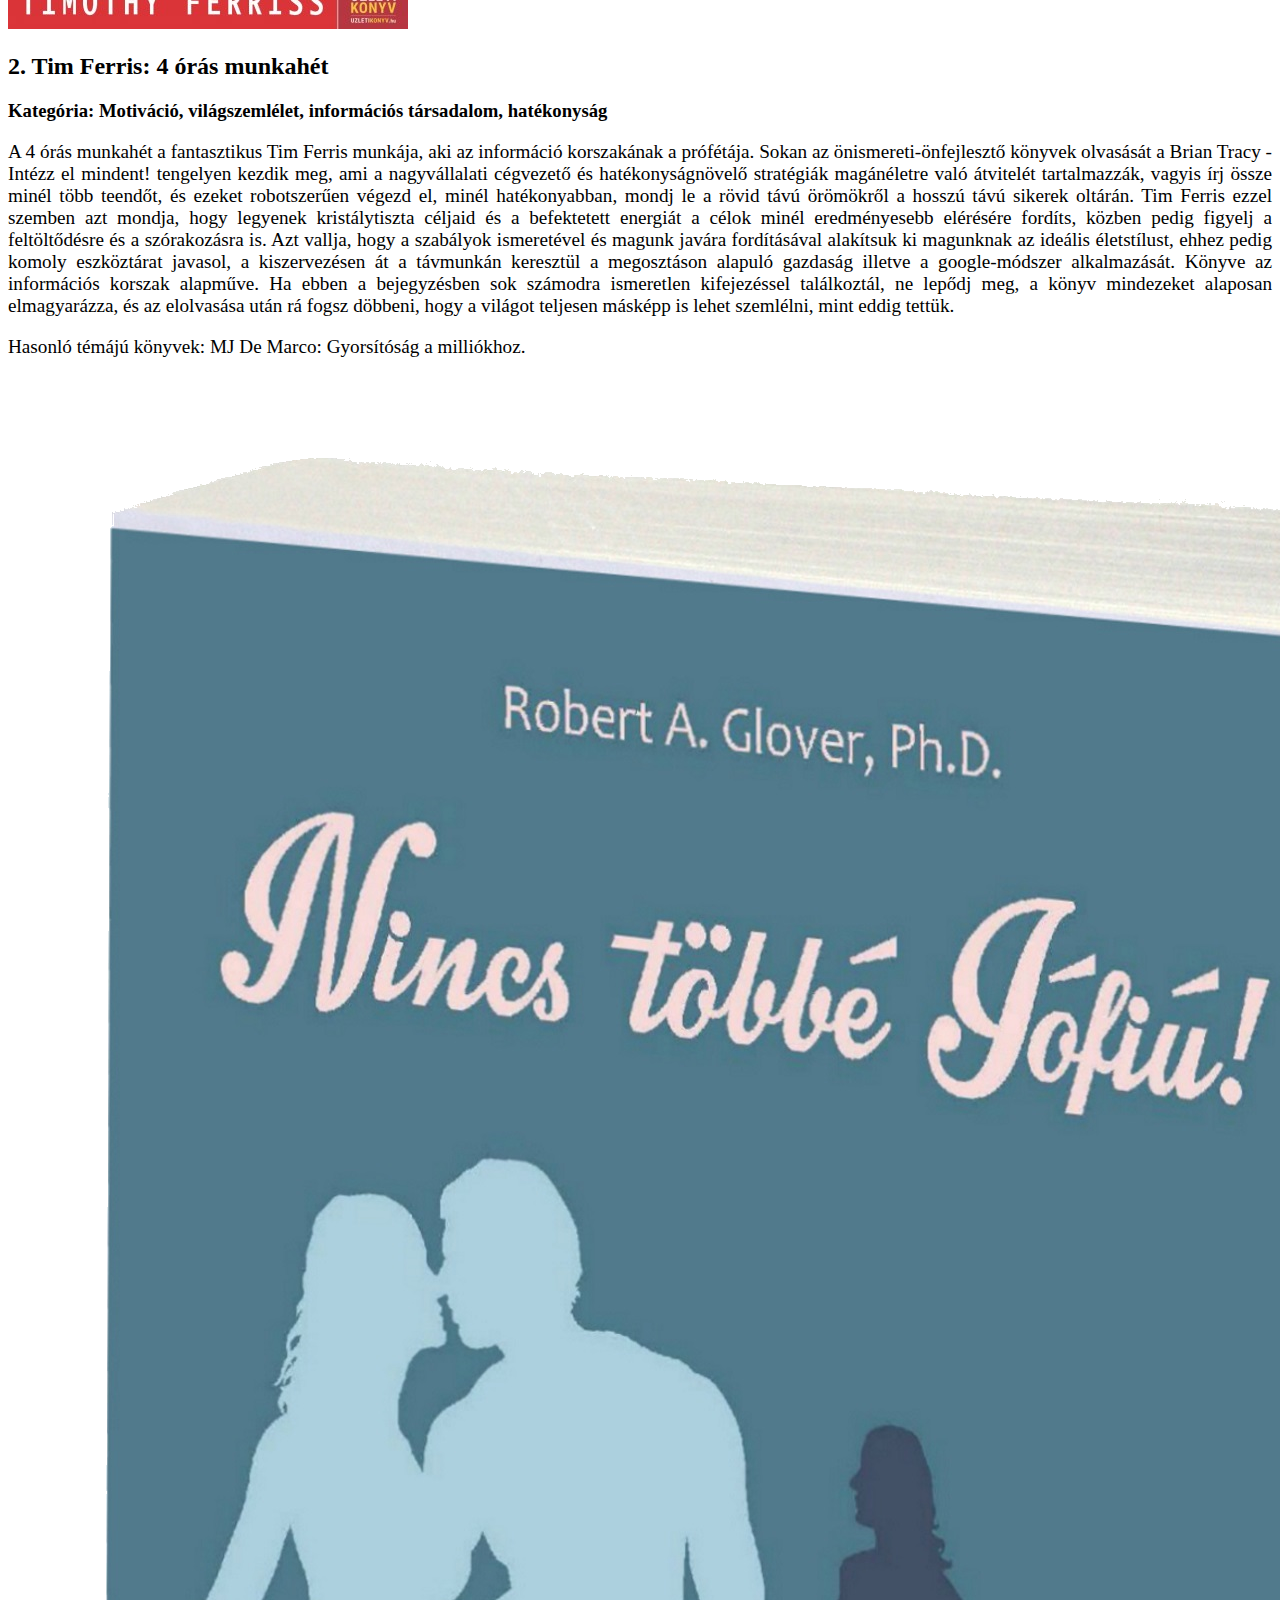
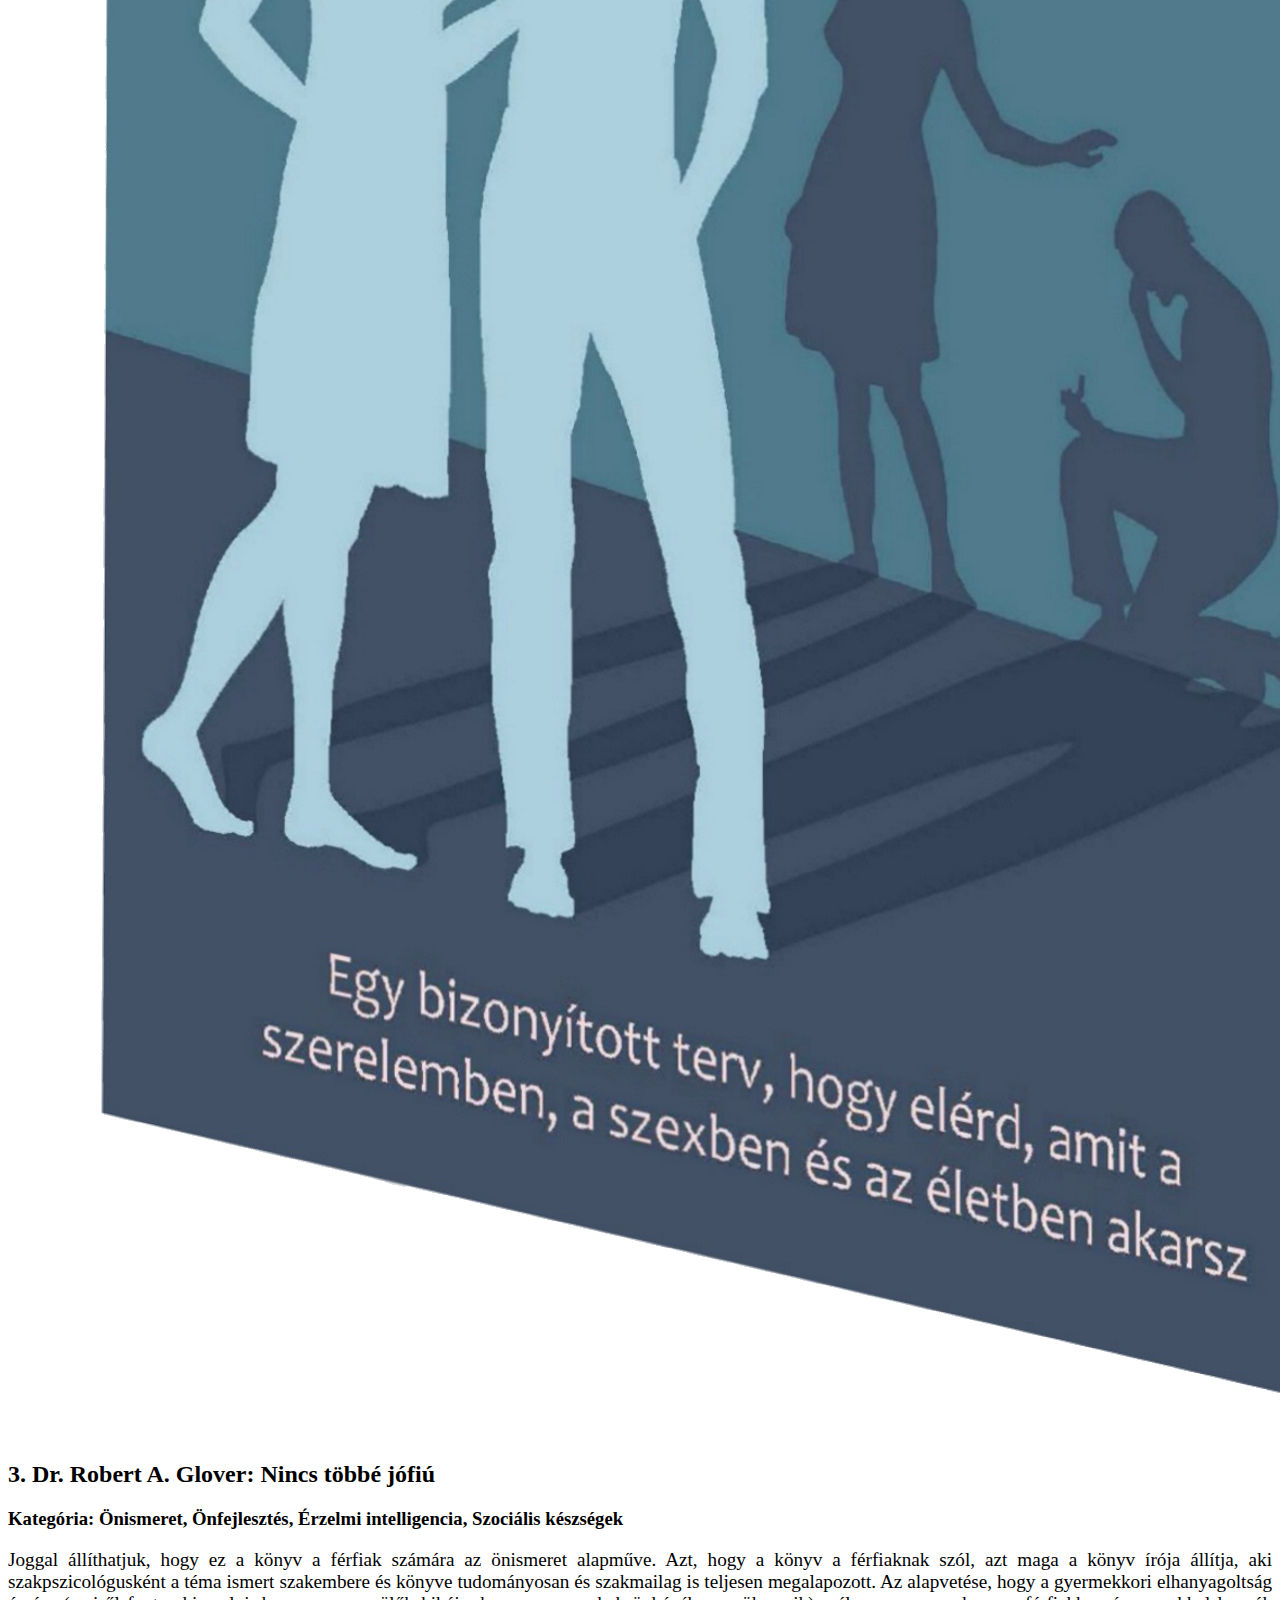
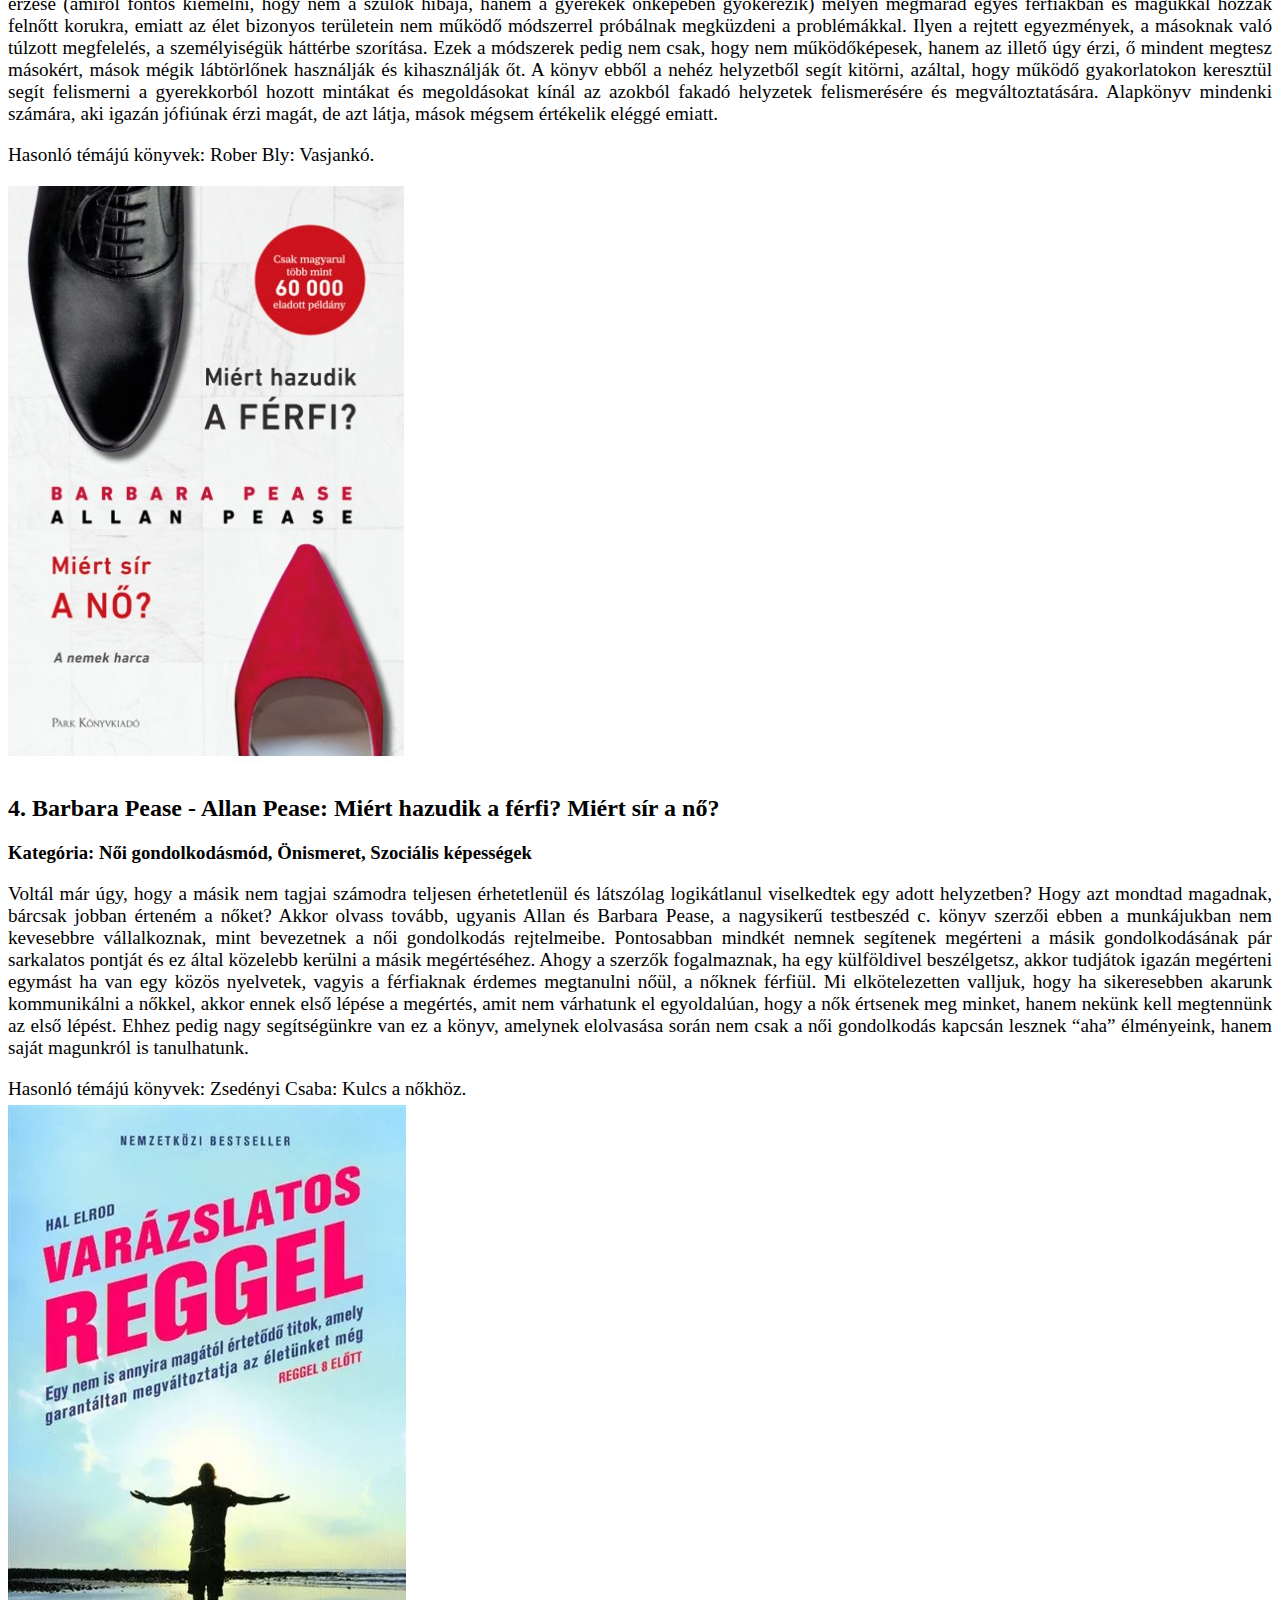
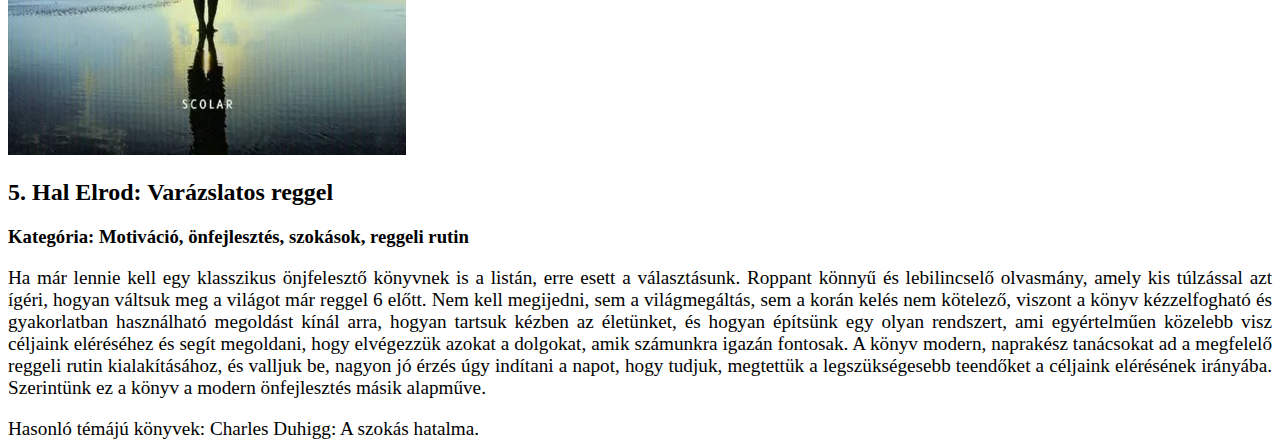
<file: cikkek/5_könyv.html>
<!doctype html>
<html lang="en">

<head>
  <!-- Required meta tags -->
  <meta charset="utf-8">
  <meta name="viewport" content="width=device-width, initial-scale=1">

  <!-- Bootstrap CSS -->
  <link href="https://cdn.jsdelivr.net/npm/bootstrap@5.1.3/dist/css/bootstrap.min.css" rel="stylesheet"
    integrity="sha384-1BmE4kWBq78iYhFldvKuhfTAU6auU8tT94WrHftjDbrCEXSU1oBoqyl2QvZ6jIW3" crossorigin="anonymous">
  <!-- Local CSS -->
  <link rel="stylesheet" href="../css+scss/style.css">
  <link rel="stylesheet" href="../css+scss/cikkek.css">
  <title>Azgard - Az 5 alapkönyv</title>
</head>

<body>

  <main>
    <div class="container">
      <h1 class="text-center">Az 5 legjobb könyv </h1>
      <div class="row">
        <div class="col"></div>
        <div class="col-10">
          <div>
            <div class="card my-4 mx-auto" style="width: 18rem;">
              <img src="../img/játszma.jpg" class="card-img-top" alt="A játszma könyv">
            </div>
            <h2>
              1. Neil Strauss: Játszma
            </h2>
            <h3>
              Kategória: Motiváció, világszemlélet, szociális képességek
            </h3>
            <p>
              Neil Strauss, a New York Times és a Rolling Stone magazin újságírója, több nemzetközi bestseller könyv
              írójának
              mesterművével kezdjük az ajánlást. Strass saját bevallása szerint félénk srác volt, a hírnév és a mesteri
              írói
              képességek sem hozták meg számára azt a sikert, amire a szociális képességek és a nőkkel való kommunikáció
              terén
              vágyott. Így szerkesztőjének ajánlására Style néven alámerült a Nővadász mesterek titkos közösségébe és
              éveket
              szánt a
              közösség titkainak az elsajátítására. A könyv másik főhőse Erik von Markovik aka Mistery, egy kanadai
              származású
              bűvész, aki egy elemekre bontott és mindenki számára tanulható módszert dolgozott ki a szociális
              képességek
              fejlesztésére és a nőkkel való jobb kommunikációra. A könyv a kettejük történetét és belső utazását írja
              le
              Los
              Angeles csillogásától Szebiai és Transznyisztriai utazáson át, ami végül a Hollywood projektben, egy
              önfejlesztő
              közösség kialakításában csúcsodik ki, ahol a közösség legmotiváltabb tagjai egy Los Angelesi villába
              költöznek, ahol
              nappal keményen dolgoznak, éjjel pedig buliznak és csajoznak. Az bizonyos, hogy a könyv minden szavát nem
              kell
              készpénznek venni, viszont melegen ajánlott mindenkinek elolvasni, mert azon túl, hogy nagyszerűen átadja,
              hogy honnan
              hova eljutni komoly önismerettel és elkötelezett önmagunkba fektetéssel, gyakorlati tanácsokkal is szolgál
              a
              szociális
              készségek és a kommunikáció fejlesztésében. A könyv nagyszerűen alkalmas arra, hogy megváltoztassa a
              szemléletünket és
              motivációval szolgáljon a fejlődésre.
            </p>
            <p>
              Hasonló témájú könyvek: Erik von Markovic: The Mistery Method, Zsedényi Csaba: Kulcs a nőkhöz.
            </p>
          </div>

          <div>
            <div class="card my-4 mx-auto" style="width: 18rem;">
              <img src="../img/4 órás munkahét.jpg" class="card-img-top" alt="4 órás munkahét könyv">
            </div>
            <h2>
              2. Tim Ferris: 4 órás munkahét
            </h2>
            <h3>
              Kategória: Motiváció, világszemlélet, információs társadalom, hatékonyság
            </h3>
            <p>
              A 4 órás munkahét a fantasztikus Tim Ferris munkája, aki az információ korszakának a prófétája. Sokan az
              önismereti-önfejlesztő könyvek olvasását a Brian Tracy - Intézz el mindent! tengelyen kezdik meg, ami a
              nagyvállalati
              cégvezető és hatékonyságnövelő stratégiák magánéletre való átvitelét tartalmazzák, vagyis írj össze minél
              több
              teendőt, és ezeket robotszerűen végezd el, minél hatékonyabban, mondj le a rövid távú örömökről a hosszú
              távú
              sikerek
              oltárán. Tim Ferris ezzel szemben azt mondja, hogy legyenek kristálytiszta céljaid és a befektetett
              energiát
              a
              célok
              minél eredményesebb elérésére fordíts, közben pedig figyelj a feltöltődésre és a szórakozásra is. Azt
              vallja,
              hogy a
              szabályok ismeretével és magunk javára fordításával alakítsuk ki magunknak az ideális életstílust, ehhez
              pedig
              komoly
              eszköztárat javasol, a kiszervezésen át a távmunkán keresztül a megosztáson alapuló gazdaság illetve a
              google-módszer
              alkalmazását. Könyve az információs korszak alapműve. Ha ebben a bejegyzésben sok számodra ismeretlen
              kifejezéssel
              találkoztál, ne lepődj meg, a könyv mindezeket alaposan elmagyarázza, és az elolvasása után rá fogsz
              döbbeni,
              hogy a
              világot teljesen másképp is lehet szemlélni, mint eddig tettük.
            </p>
            <p>
              Hasonló témájú könyvek: MJ De Marco: Gyorsítóság a milliókhoz.
            </p>
          </div>

          <div>
            <div class="card my-4 mx-auto" style="width: 18rem;">
              <img src="../img/ntfj.png" class="card-img-top" alt="Nincs több jófiú könyv">
            </div>
            <h2>
              3. Dr. Robert A. Glover: Nincs többé jófiú
            </h2>
            <h3>
              Kategória: Önismeret, Önfejlesztés, Érzelmi intelligencia, Szociális készségek
            </h3>
            <p>
              Joggal állíthatjuk, hogy ez a könyv a férfiak számára az önismeret alapműve. Azt, hogy a könyv a
              férfiaknak
              szól, azt
              maga a könyv írója állítja, aki szakpszicológusként a téma ismert szakembere és könyve tudományosan és
              szakmailag is
              teljesen megalapozott. Az alapvetése, hogy a gyermekkori elhanyagoltság érzése (amiről fontos kiemelni,
              hogy
              nem a
              szülők hibája, hanem a gyerekek önképében gyökerezik) mélyen megmarad egyes férfiakban és magukkal hozzák
              felnőtt
              korukra, emiatt az élet bizonyos területein nem működő módszerrel próbálnak megküzdeni a problémákkal.
              Ilyen
              a
              rejtett
              egyezmények, a másoknak való túlzott megfelelés, a személyiségük háttérbe szorítása. Ezek a módszerek
              pedig
              nem csak,
              hogy nem működőképesek, hanem az illető úgy érzi, ő mindent megtesz másokért, mások mégik lábtörlőnek
              használják és
              kihasználják őt. A könyv ebből a nehéz helyzetből segít kitörni, azáltal, hogy működő gyakorlatokon
              keresztül segít
              felismerni a gyerekkorból hozott mintákat és megoldásokat kínál az azokból fakadó helyzetek felismerésére
              és
              megváltoztatására. Alapkönyv mindenki számára, aki igazán jófiúnak érzi magát, de azt látja, mások mégsem
              értékelik
              eléggé emiatt.
            </p>
            <p>
              Hasonló témájú könyvek: Rober Bly: Vasjankó.
            </p>
          </div>

          <div>
            <div class="card my-4 mx-auto" style="width: 18rem;">
              <img src="../img/allan_pease.jpg" class="card-img-top" alt="Allan Pease könyv">
            </div>
            <h2>
              4. Barbara Pease - Allan Pease: Miért hazudik a férfi? Miért sír a nő?
            </h2>
            <h3>
              Kategória: Női gondolkodásmód, Önismeret, Szociális képességek
            </h3>
            <p>
              Voltál már úgy, hogy a másik nem tagjai számodra teljesen érhetetlenül és látszólag logikátlanul
              viselkedtek
              egy adott
              helyzetben? Hogy azt mondtad magadnak, bárcsak jobban érteném a nőket? Akkor olvass tovább, ugyanis Allan
              és
              Barbara
              Pease, a nagysikerű testbeszéd c. könyv szerzői ebben a munkájukban nem kevesebbre vállalkoznak, mint
              bevezetnek a
              női
              gondolkodás rejtelmeibe. Pontosabban mindkét nemnek segítenek megérteni a másik gondolkodásának pár
              sarkalatos
              pontját és ez által közelebb kerülni a másik megértéséhez. Ahogy a szerzők fogalmaznak, ha egy külföldivel
              beszélgetsz, akkor tudjátok igazán megérteni egymást ha van egy közös nyelvetek, vagyis a férfiaknak
              érdemes
              megtanulni nőül, a nőknek férfiül. Mi elkötelezetten valljuk, hogy ha sikeresebben akarunk kommunikálni a
              nőkkel,
              akkor ennek első lépése a megértés, amit nem várhatunk el egyoldalúan, hogy a nők értsenek meg minket,
              hanem
              nekünk
              kell megtennünk az első lépést. Ehhez pedig nagy segítségünkre van ez a könyv, amelynek elolvasása során
              nem
              csak a
              női gondolkodás kapcsán lesznek “aha” élményeink, hanem saját magunkról is tanulhatunk.
            </p>
            <p>
              Hasonló témájú könyvek: Zsedényi Csaba: Kulcs a nőkhöz.
            </p>
          </div>
          <div>
            <div class="card my-4 mx-auto" style="width: 18rem;">
              <img src="../img/varázslatos reggel.webp" class="card-img-top" alt="Varázslatos reggel könyv">
            </div>
            <h2>
              5. Hal Elrod: Varázslatos reggel
            </h2>
            <h3>
              Kategória: Motiváció, önfejlesztés, szokások, reggeli rutin
            </h3>
            <p>
              Ha már lennie kell egy klasszikus önjfelesztő könyvnek is a listán, erre esett a választásunk. Roppant
              könnyű
              és
              lebilincselő olvasmány, amely kis túlzással azt ígéri, hogyan váltsuk meg a világot már reggel 6 előtt.
              Nem
              kell
              megijedni, sem a világmegáltás, sem a korán kelés nem kötelező, viszont a könyv kézzelfogható és
              gyakorlatban
              használható
              megoldást kínál arra, hogyan tartsuk kézben az életünket, és hogyan építsünk egy olyan rendszert, ami
              egyértelműen
              közelebb visz céljaink eléréséhez és segít megoldani, hogy elvégezzük azokat a dolgokat, amik számunkra
              igazán
              fontosak. A könyv modern, naprakész tanácsokat ad a megfelelő reggeli rutin kialakításához, és valljuk
              be,
              nagyon jó
              érzés úgy indítani a napot, hogy tudjuk, megtettük a legszükségesebb teendőket a céljaink elérésének
              irányába.
              Szerintünk ez a könyv a modern önfejlesztés másik alapműve.
            </p>
            <p>
              Hasonló témájú könyvek: Charles Duhigg: A szokás hatalma.
            </p>
          </div>
          <!--           <p>
            Hasonló témájú könyvek: .
          </p> -->
        </div>
        <div class="col"></div>
      </div>
  </main>

  <!-- Optional JavaScript; choose one of the two! -->

  <!-- Option 1: Bootstrap Bundle with Popper -->
  <script src="https://cdn.jsdelivr.net/npm/bootstrap@5.1.3/dist/js/bootstrap.bundle.min.js"
    integrity="sha384-ka7Sk0Gln4gmtz2MlQnikT1wXgYsOg+OMhuP+IlRH9sENBO0LRn5q+8nbTov4+1p"
    crossorigin="anonymous"></script>

  <!-- Option 2: Separate Popper and Bootstrap JS -->
  <!--
    <script src="https://cdn.jsdelivr.net/npm/@popperjs/core@2.10.2/dist/umd/popper.min.js" integrity="sha384-7+zCNj/IqJ95wo16oMtfsKbZ9ccEh31eOz1HGyDuCQ6wgnyJNSYdrPa03rtR1zdB" crossorigin="anonymous"></script>
    <script src="https://cdn.jsdelivr.net/npm/bootstrap@5.1.3/dist/js/bootstrap.min.js" integrity="sha384-QJHtvGhmr9XOIpI6YVutG+2QOK9T+ZnN4kzFN1RtK3zEFEIsxhlmWl5/YESvpZ13" crossorigin="anonymous"></script>
    -->
</body>

</html>
</file>
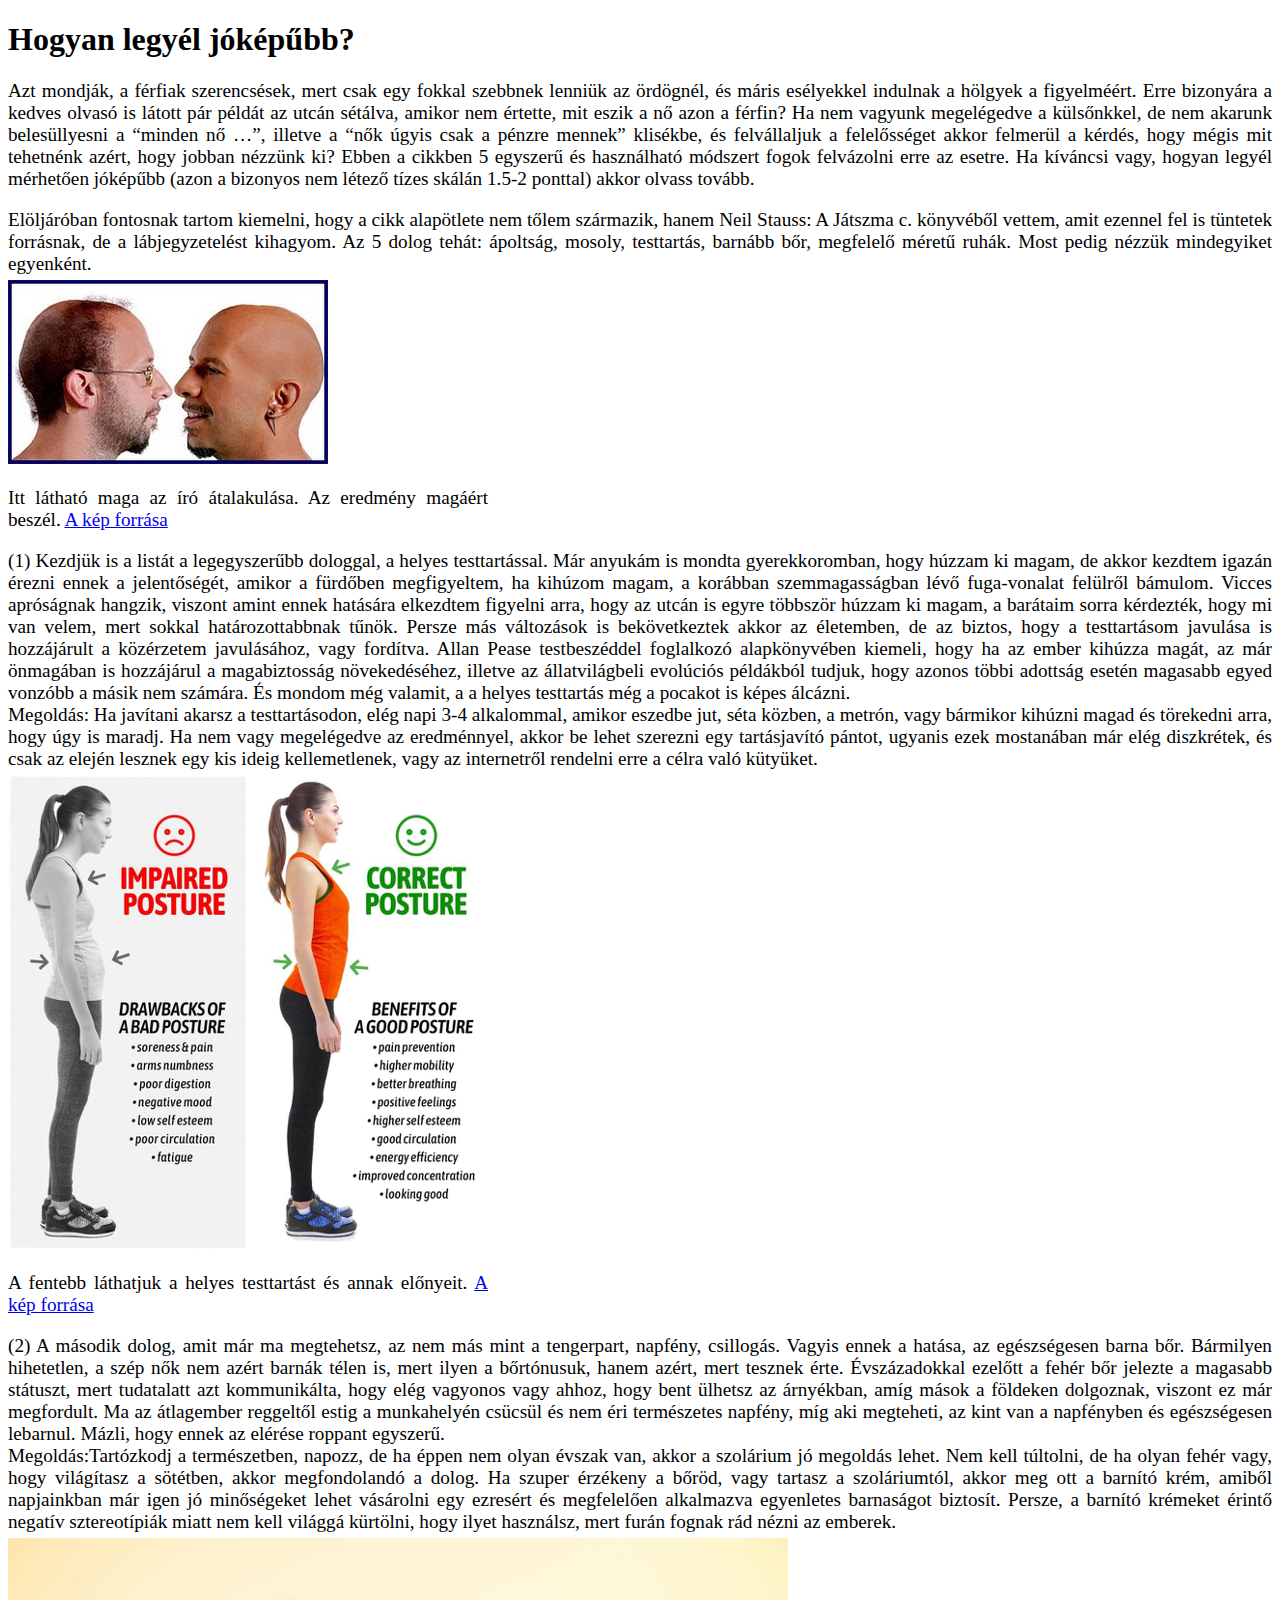
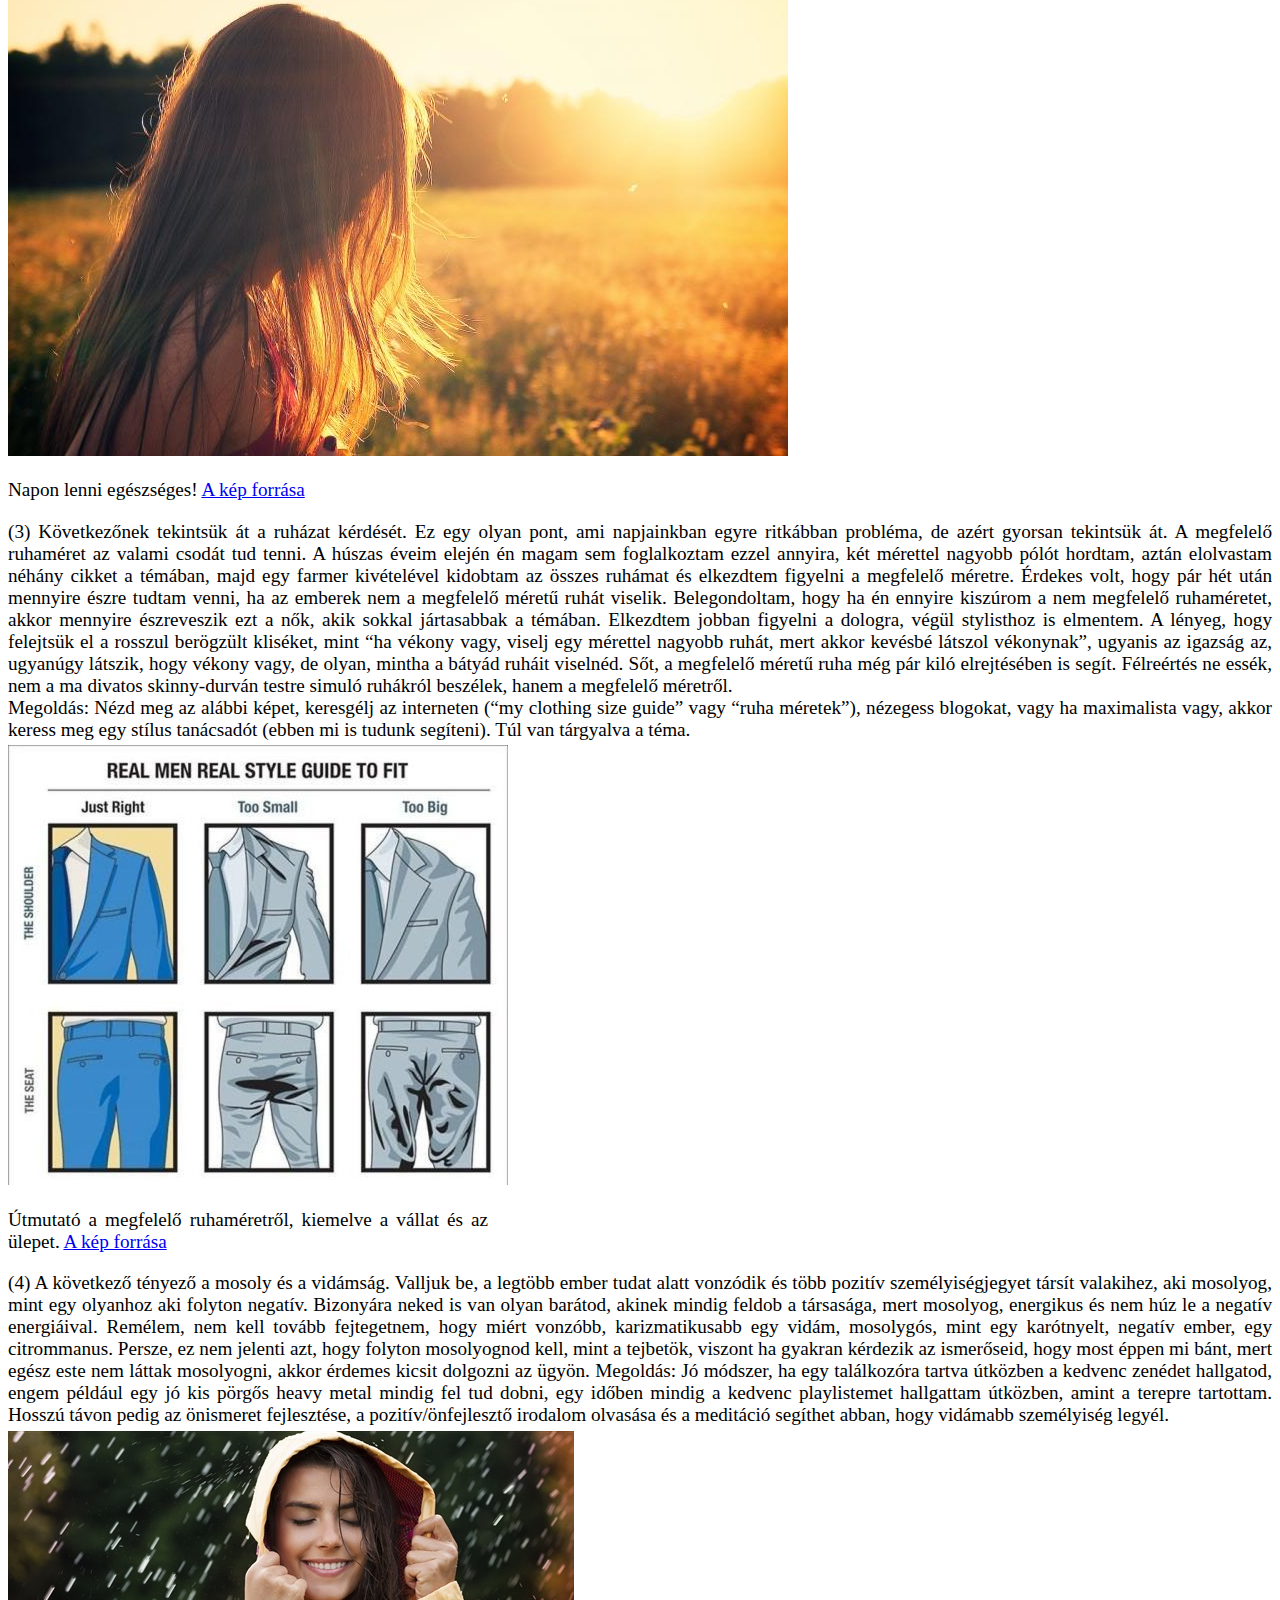
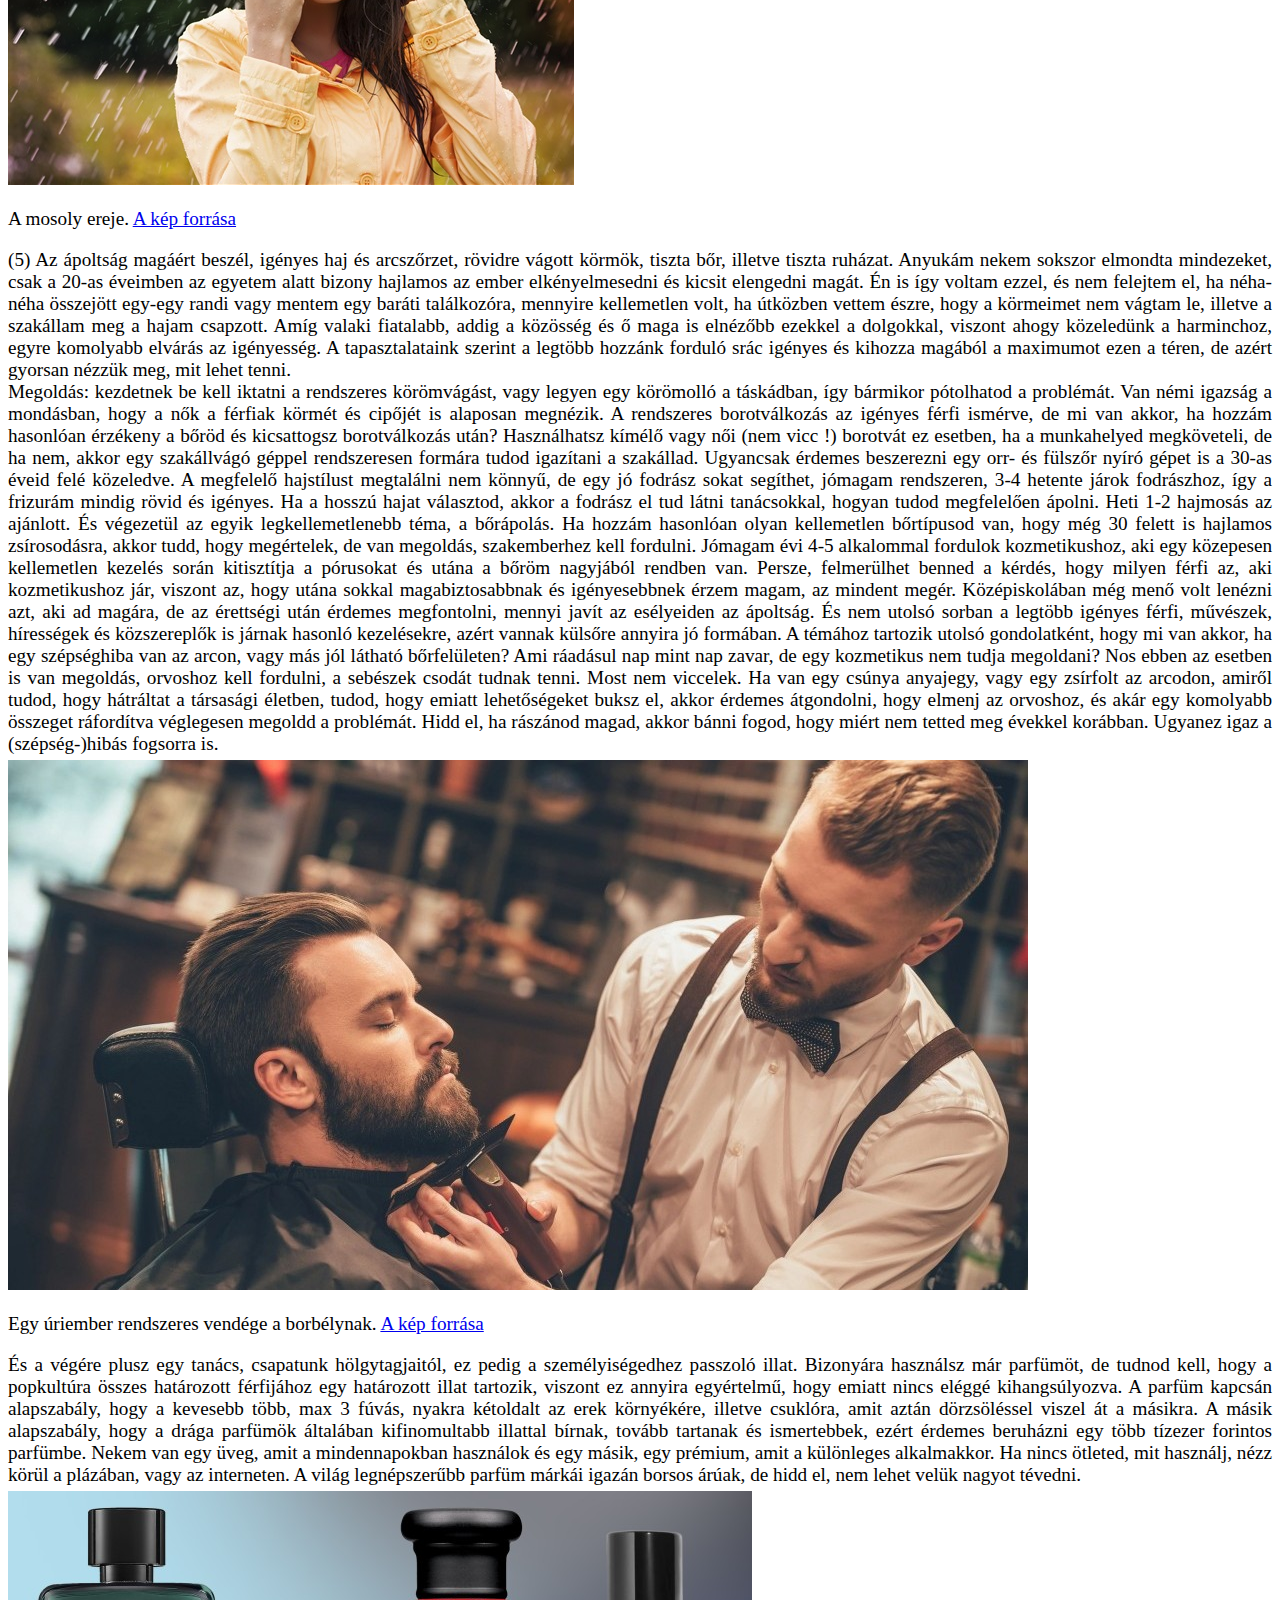
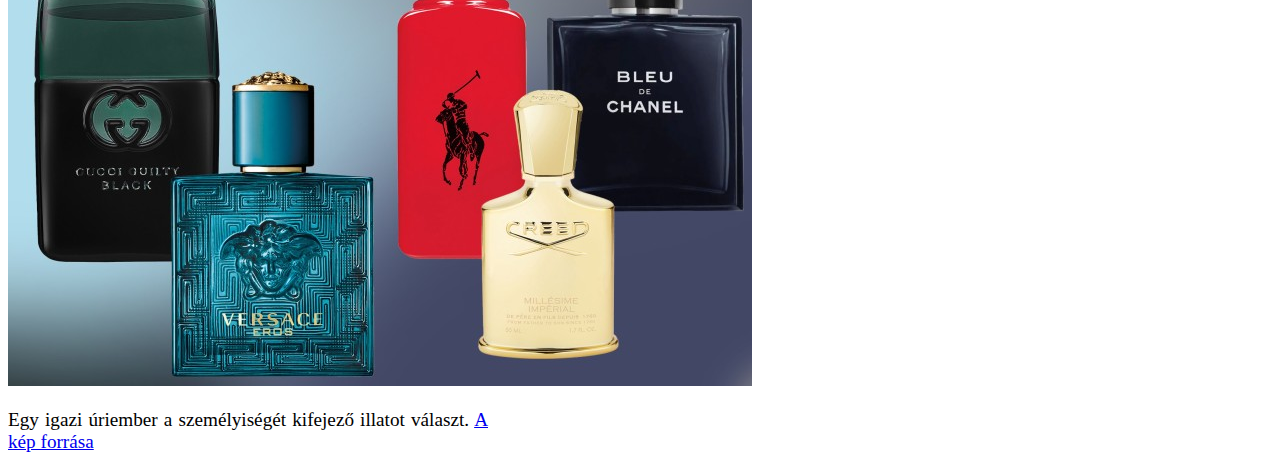
<file: cikkek/Jobb _megjelenes.html>
<!doctype html>
<html lang="en">

<head>
  <!-- Required meta tags -->
  <meta charset="utf-8">
  <meta name="viewport" content="width=device-width, initial-scale=1">
  <!-- Bootstrap CSS -->
  <link href="https://cdn.jsdelivr.net/npm/bootstrap@5.0.2/dist/css/bootstrap.min.css" rel="stylesheet"
    integrity="sha384-EVSTQN3/azprG1Anm3QDgpJLIm9Nao0Yz1ztcQTwFspd3yD65VohhpuuCOmLASjC" crossorigin="anonymous">
  <!-- Local CSS -->
  <link rel="stylesheet" href="../css+scss/style.css">
  <link rel="stylesheet" href="../css+scss/cikkek.css">
  <title>Azgard - Hogyan legyél jóképűbb?</title>
</head>

<body>
  <main>
    <div class="container">
      <h1 class="text-center">Hogyan legyél jóképűbb? </h1>
      <div class="row">
        <div class="col"></div>
        <div class="col-10">
          <p>Azt mondják,
            a férfiak szerencsések,
            mert csak egy fokkal szebbnek lenniük az ördögnél,
            és máris esélyekkel indulnak a hölgyek a figyelméért. Erre bizonyára a kedves olvasó is látott pár példát
            az utcán sétálva,
            amikor nem értette,
            mit eszik a nő azon a férfin? Ha nem vagyunk megelégedve a külsőnkkel,
            de nem akarunk belesüllyesni a “minden nő …”,
            illetve a “nők úgyis csak a pénzre mennek” klisékbe,
            és felvállaljuk a felelősséget akkor felmerül a kérdés,
            hogy mégis mit tehetnénk azért,
            hogy jobban nézzünk ki? Ebben a cikkben 5 egyszerű és használható módszert fogok felvázolni erre az
            esetre. Ha kíváncsi vagy,
            hogyan legyél mérhetően jóképűbb (azon a bizonyos nem létező tízes skálán 1.5-2 ponttal) akkor olvass
            tovább. </p>
          <p>Elöljáróban fontosnak tartom kiemelni,
            hogy a cikk alapötlete nem tőlem származik,
            hanem Neil Stauss: A Játszma c. könyvéből vettem,
            amit ezennel fel is tüntetek forrásnak,
            de a lábjegyzetelést kihagyom. Az 5 dolog tehát: ápoltság,
            mosoly,
            testtartás,
            barnább bőr,
            megfelelő méretű ruhák. Most pedig nézzük mindegyiket egyenként. </p>
          <div class="card my-4 mx-auto" style="width: 30rem;">
            <img src="../img/neil-strauss-before-and-after.jpg" class="card-img-top" alt="az író átalakulása">
            <div class="card-body">
              <p class="card-text">Itt látható maga az író átalakulása. Az eredmény magáért beszél.
                <a href="http://rebirthofreason.com/Forum/ArticleDiscussions/2518.shtml" target="_blank">A kép
                  forrása</a>
              </p>
            </div>
          </div>
          <p>(1) Kezdjük is a listát a legegyszerűbb dologgal,
            a <span class="fw-bold">helyes testtartással</span>. Már anyukám is mondta gyerekkoromban,
            hogy húzzam ki magam,
            de akkor kezdtem igazán érezni ennek a jelentőségét,
            amikor a fürdőben megfigyeltem,
            ha kihúzom magam,
            a korábban szemmagasságban lévő fuga-vonalat felülről bámulom. Vicces apróságnak hangzik,
            viszont amint ennek hatására elkezdtem figyelni arra,
            hogy az utcán is egyre többször húzzam ki magam,
            a barátaim sorra kérdezték,
            hogy mi van velem,
            mert sokkal határozottabbnak tűnök. Persze más változások is bekövetkeztek akkor az életemben,
            de az biztos,
            hogy a testtartásom javulása is hozzájárult a közérzetem javulásához,
            vagy fordítva. Allan Pease testbeszéddel foglalkozó alapkönyvében kiemeli,
            hogy ha az ember kihúzza magát,
            az már önmagában is hozzájárul a magabiztosság növekedéséhez,
            illetve az állatvilágbeli evolúciós példákból tudjuk,
            hogy azonos többi adottság esetén magasabb egyed vonzóbb a másik nem számára. És mondom még valamit,
            a a helyes testtartás még a pocakot is képes álcázni. <br /><span class="fw-bold">Megoldás: </span>Ha
            javítani akarsz a testtartásodon,
            elég napi 3-4 alkalommal,
            amikor eszedbe jut,
            séta közben,
            a metrón,
            vagy bármikor kihúzni magad és törekedni arra,
            hogy úgy is maradj. Ha nem vagy megelégedve az eredménnyel,
            akkor be lehet szerezni egy tartásjavító pántot,
            ugyanis ezek mostanában már elég diszkrétek,
            és csak az elején lesznek egy kis ideig kellemetlenek,
            vagy az internetről rendelni erre a célra való kütyüket. </p>
          <div class="card my-4 mx-auto" style="width: 30rem;">
            <img src="../img/Poor-Posture-and-good-posture.png" class="card-img-top" alt="helyes testtartás">
            <div class="card-body">
              <p class="card-text">A fentebb láthatjuk a helyes testtartást és annak előnyeit.
                <a href="https://chipperfieldphysio.ca/physiotherapy-tips/how-to-fix-your-posture-now/"
                  target="_blank">A kép forrása</a>
              </p>
            </div>
          </div>
          <p>(2) A második dolog,
            amit már ma megtehetsz,
            az nem más mint a tengerpart,
            napfény,
            csillogás. Vagyis ennek a hatása,
            az <span class="fw-bold">egészségesen barna bőr</span>. Bármilyen hihetetlen,
            a szép nők nem azért barnák télen is,
            mert ilyen a bőrtónusuk,
            hanem azért,
            mert tesznek érte. Évszázadokkal ezelőtt a fehér bőr jelezte a magasabb státuszt,
            mert tudatalatt azt kommunikálta,
            hogy elég vagyonos vagy ahhoz,
            hogy bent ülhetsz az árnyékban,
            amíg mások a földeken dolgoznak,
            viszont ez már megfordult. Ma az átlagember reggeltől estig a munkahelyén csücsül és nem éri természetes
            napfény,
            míg aki megteheti,
            az kint van a napfényben és egészségesen lebarnul. Mázli,
            hogy ennek az elérése roppant egyszerű.<br /><span class="fw-bold">Megoldás:</span>Tartózkodj a
            természetben,
            napozz,
            de ha éppen nem olyan évszak van,
            akkor a szolárium jó megoldás lehet. Nem kell túltolni,
            de ha olyan fehér vagy,
            hogy világítasz a sötétben,
            akkor megfondolandó a dolog. Ha szuper érzékeny a bőröd,
            vagy tartasz a szoláriumtól,
            akkor meg ott a barnító krém,
            amiből napjainkban már igen jó minőségeket lehet vásárolni egy ezresért és megfelelően alkalmazva
            egyenletes barnaságot biztosít. Persze,
            a barnító krémeket érintő negatív sztereotípiák miatt nem kell világgá kürtölni,
            hogy ilyet használsz,
            mert furán fognak rád nézni az emberek. </p>
          <div class="card my-4 mx-auto" style="width: 30rem;">
            <img src="../img/napfény.jpg" class="card-img-top" alt="napfény">
            <div class="card-body">
              <p class="card-text">Napon lenni egészséges!
                <a href="https://kolorline.hu/hirek/eletmod/2019-07-02/a-nyari-napfeny-artalmai-es-elonyei"
                  target="_blank">A kép forrása</a>
              </p>
            </div>
          </div>
          <p>(3) Következőnek tekintsük át a <span class="fw-bold">ruházat</span> kérdését. Ez egy olyan pont,
            ami napjainkban egyre ritkábban probléma,
            de azért gyorsan tekintsük át. A megfelelő ruhaméret az valami csodát tud tenni. A húszas éveim elején én
            magam sem foglalkoztam ezzel annyira,
            két mérettel nagyobb pólót hordtam,
            aztán elolvastam néhány cikket a témában,
            majd egy farmer kivételével kidobtam az összes ruhámat és elkezdtem figyelni a megfelelő méretre. Érdekes
            volt,
            hogy pár hét után mennyire észre tudtam venni,
            ha az emberek nem a megfelelő méretű ruhát viselik. Belegondoltam,
            hogy ha én ennyire kiszúrom a nem megfelelő ruhaméretet,
            akkor mennyire észreveszik ezt a nők,
            akik sokkal jártasabbak a témában. Elkezdtem jobban figyelni a dologra,
            végül stylisthoz is elmentem. A lényeg,
            hogy felejtsük el a rosszul berögzült kliséket,
            mint “ha vékony vagy,
            viselj egy mérettel nagyobb ruhát,
            mert akkor kevésbé látszol vékonynak”,
            ugyanis az igazság az,
            ugyanúgy látszik,
            hogy vékony vagy,
            de olyan,
            mintha a bátyád ruháit viselnéd. Sőt,
            a megfelelő méretű ruha még pár kiló elrejtésében is segít. Félreértés ne essék,
            nem a ma divatos skinny-durván testre simuló ruhákról beszélek,
            hanem a megfelelő méretről.<br /><span class="fw-bold">Megoldás</span>: Nézd meg az alábbi képet,
            keresgélj az interneten (“my clothing size guide” vagy “ruha méretek”),
            nézegess blogokat,
            vagy ha maximalista vagy,
            akkor keress meg egy stílus tanácsadót (ebben mi is tudunk segíteni). Túl van tárgyalva a téma. </p>
          <div class="card my-4 mx-auto" style="width: 30rem;">
            <img src="../img/how-to-correctly-wear-suit-0.jpg" class="card-img-top" alt="megfelelő ruhaméret útmutató">
            <div class="card-body">
              <p class="card-text">Útmutató a megfelelő ruhaméretről, kiemelve a vállat és az ülepet.
                <a href="https://thecuriousmissus.wordpress.com/2014/03/04/suit-up/" target="_blank">A kép forrása</a>
              </p>
            </div>
          </div>
          <p>(4) A következő tényező a <span class="fw-bold">mosoly és a vidámság.</span> Valljuk be,
            a legtöbb ember tudat alatt vonzódik és több pozitív személyiségjegyet társít valakihez,
            aki mosolyog,
            mint egy olyanhoz aki folyton negatív. Bizonyára neked is van olyan barátod,
            akinek mindig feldob a társasága,
            mert mosolyog,
            energikus és nem húz le a negatív energiáival. Remélem,
            nem kell tovább fejtegetnem,
            hogy miért vonzóbb,
            karizmatikusabb egy vidám,
            mosolygós,
            mint egy karótnyelt,
            negatív ember,
            egy citrommanus. Persze,
            ez nem jelenti azt,
            hogy folyton mosolyognod kell,
            mint a tejbetök,
            viszont ha gyakran kérdezik az ismerőseid,
            hogy most éppen mi bánt,
            mert egész este nem láttak mosolyogni,
            akkor érdemes kicsit dolgozni az ügyön. <span class="fw-bold">Megoldás</span>: Jó módszer,
            ha egy találkozóra tartva útközben a kedvenc zenédet hallgatod,
            engem például egy jó kis pörgős heavy metal mindig fel tud dobni,
            egy időben mindig a kedvenc playlistemet hallgattam útközben,
            amint a terepre tartottam. Hosszú távon pedig az önismeret fejlesztése,
            a pozitív/önfejlesztő irodalom olvasása és a meditáció segíthet abban,
            hogy vidámabb személyiség legyél. </p>
          <div class="card my-4 mx-auto" style="width: 30rem;">
            <img src="../img/smile girl.jpg" class="card-img-top" alt="mosolygó lány">
            <div class="card-body">
              <p class="card-text">A mosoly ereje.
                <a href="https://s1.best-wallpaper.net/wallpaper/m/1802/Smile-girl-in-rain_m.jpg" target="_blank">A
                  kép forrása</a>
              </p>
            </div>
          </div>
          <p>(5) Az ápoltság magáért beszél,
            <span class="fw-bold">
              igényes haj és arcszőrzet,
              rövidre vágott körmök,
              tiszta bőr,
              illetve tiszta ruházat</span>. Anyukám nekem sokszor elmondta mindezeket,
            csak a 20-as éveimben az egyetem alatt bizony hajlamos az ember elkényelmesedni és kicsit elengedni
            magát.
            Én is így voltam ezzel,
            és nem felejtem el,
            ha néha-néha összejött egy-egy randi vagy mentem egy baráti találkozóra,
            mennyire kellemetlen volt,
            ha útközben vettem észre,
            hogy a körmeimet nem vágtam le,
            illetve a szakállam meg a hajam csapzott. Amíg valaki fiatalabb,
            addig a közösség és ő maga is elnézőbb ezekkel a dolgokkal,
            viszont ahogy közeledünk a harminchoz,
            egyre komolyabb elvárás az igényesség. A tapasztalataink szerint a legtöbb hozzánk forduló srác igényes
            és
            kihozza magából a maximumot ezen a téren,
            de azért gyorsan nézzük meg,
            mit lehet tenni. <br /><span class="fw-bold">Megoldás</span>: kezdetnek be kell iktatni a rendszeres
            körömvágást,
            vagy legyen egy körömolló a táskádban,
            így bármikor pótolhatod a problémát. Van némi igazság a mondásban,
            hogy a nők a férfiak körmét és cipőjét is alaposan megnézik. A rendszeres borotválkozás az igényes férfi
            ismérve,
            de mi van akkor,
            ha hozzám hasonlóan érzékeny a bőröd és kicsattogsz borotválkozás után? Használhatsz kímélő vagy női
            (nem
            vicc !) borotvát ez esetben,
            ha a munkahelyed megköveteli,
            de ha nem,
            akkor egy szakállvágó géppel rendszeresen formára tudod igazítani a szakállad. Ugyancsak érdemes
            beszerezni egy orr- és fülszőr nyíró gépet is a 30-as éveid felé közeledve. A megfelelő hajstílust
            megtalálni nem könnyű,
            de egy jó fodrász sokat segíthet,
            jómagam rendszeren,
            3-4 hetente járok fodrászhoz,
            így a frizurám mindig rövid és igényes. Ha a hosszú hajat választod,
            akkor a fodrász el tud látni tanácsokkal,
            hogyan tudod megfelelően ápolni. Heti 1-2 hajmosás az ajánlott. És végezetül az egyik legkellemetlenebb
            téma,
            a bőrápolás. Ha hozzám hasonlóan olyan kellemetlen bőrtípusod van,
            hogy még 30 felett is hajlamos zsírosodásra,
            akkor tudd,
            hogy megértelek,
            de van megoldás,
            szakemberhez kell fordulni. Jómagam évi 4-5 alkalommal fordulok kozmetikushoz,
            aki egy közepesen kellemetlen kezelés során kitisztítja a pórusokat és utána a bőröm nagyjából rendben
            van. Persze,
            felmerülhet benned a kérdés,
            hogy milyen férfi az,
            aki kozmetikushoz jár,
            viszont az,
            hogy utána sokkal magabiztosabbnak és igényesebbnek érzem magam,
            az mindent megér. Középiskolában még menő volt lenézni azt,
            aki ad magára,
            de az érettségi után érdemes megfontolni,
            mennyi javít az esélyeiden az ápoltság. És nem utolsó sorban a legtöbb igényes férfi,
            művészek,
            hírességek és közszereplők is járnak hasonló kezelésekre,
            azért vannak külsőre annyira jó formában. A témához tartozik utolsó gondolatként,
            hogy mi van akkor,
            ha egy szépséghiba van az arcon,
            vagy más jól látható bőrfelületen? Ami ráadásul nap mint nap zavar,
            de egy kozmetikus nem tudja megoldani? Nos ebben az esetben is van megoldás,
            orvoshoz kell fordulni,
            a sebészek csodát tudnak tenni. Most nem viccelek. Ha van egy csúnya anyajegy,
            vagy egy zsírfolt az arcodon,
            amiről tudod,
            hogy hátráltat a társasági életben,
            tudod,
            hogy emiatt lehetőségeket buksz el,
            akkor érdemes átgondolni,
            hogy elmenj az orvoshoz,
            és akár egy komolyabb összeget ráfordítva véglegesen megoldd a problémát. Hidd el,
            ha rászánod magad,
            akkor bánni fogod,
            hogy miért nem tetted meg évekkel korábban. Ugyanez igaz a (szépség-)hibás fogsorra is.
          </p>
          <div class="card my-4 mx-auto" style="width: 30rem;">
            <img src="../img/barber.jpg" class="card-img-top" alt="borbélynál">
            <div class="card-body">
              <p class="card-text">Egy úriember rendszeres vendége a borbélynak.
                <a href="https://oneticket.hu/barber-battle-2020" target="_blank">A kép forrása</a>
              </p>
            </div>
          </div>
          <p>És a végére plusz egy tanács,
            csapatunk hölgytagjaitól,
            ez pedig a <span class="fw-bold">személyiségedhez passzoló illat</span>. Bizonyára használsz már parfümöt,
            de tudnod kell,
            hogy a popkultúra összes határozott férfijához egy határozott illat tartozik,
            viszont ez annyira egyértelmű,
            hogy emiatt nincs eléggé kihangsúlyozva. A parfüm kapcsán alapszabály,
            hogy a kevesebb több,
            max 3 fúvás,
            nyakra kétoldalt az erek környékére,
            illetve csuklóra,
            amit aztán dörzsöléssel viszel át a másikra. A másik alapszabály,
            hogy a drága parfümök általában kifinomultabb illattal bírnak,
            tovább tartanak és ismertebbek,
            ezért érdemes beruházni egy több tízezer forintos parfümbe. Nekem van egy üveg,
            amit a mindennapokban használok és egy másik,
            egy prémium,
            amit a különleges alkalmakkor. Ha nincs ötleted,
            mit használj,
            nézz körül a plázában,
            vagy az interneten. A világ legnépszerűbb parfüm márkái igazán borsos árúak,
            de hidd el,
            nem lehet velük nagyot tévedni. </p>
          <div class="card my-4 mx-auto" style="width: 30rem;">
            <img src="../img/parfum.jpg" class="card-img-top" alt="parfümök">
            <div class="card-body">
              <p class="card-text">Egy igazi úriember a személyiségét kifejező illatot választ.
                <a href="https://nypost.com/article/best-cologne-for-men-amazing-smelling-fragrances/" target="_blank">A
                  kép forrása</a>
              </p>
            </div>
          </div>
        </div>
        <div class="col"></div>
      </div>
    </div>
  </main>

  <!-- Optional JavaScript; choose one of the two! -->

  <!-- Option 1: Bootstrap Bundle with Popper -->
  <script src="https://cdn.jsdelivr.net/npm/bootstrap@5.0.0-beta3/dist/js/bootstrap.bundle.min.js"
    integrity="sha384-JEW9xMcG8R+pH31jmWH6WWP0WintQrMb4s7ZOdauHnUtxwoG2vI5DkLtS3qm9Ekf"
    crossorigin="anonymous"></script>

  <!-- Option 2: Separate Popper and Bootstrap JS -->
  <!--
  <script src="https://cdn.jsdelivr.net/npm/@popperjs/core@2.9.1/dist/umd/popper.min.js" integrity="sha384-SR1sx49pcuLnqZUnnPwx6FCym0wLsk5JZuNx2bPPENzswTNFaQU1RDvt3wT4gWFG" crossorigin="anonymous"></script>
  <script src="https://cdn.jsdelivr.net/npm/bootstrap@5.0.0-beta3/dist/js/bootstrap.min.js" integrity="sha384-j0CNLUeiqtyaRmlzUHCPZ+Gy5fQu0dQ6eZ/xAww941Ai1SxSY+0EQqNXNE6DZiVc" crossorigin="anonymous"></script>
  -->

</body>

</html>
</file>
<file: style.css>
.light {
  background-color: #505254;
}

.bg-overlay {
  height: 100vh;
  background: -webkit-gradient(linear, left top, left bottom, from(rgba(0, 0, 0, 0.7)), to(rgba(0, 0, 0, 0.7))), url("./img/pexels-burst-373899.jpg");
  background: linear-gradient(rgba(0, 0, 0, 0.7), rgba(0, 0, 0, 0.7)), url("./img/pexels-burst-373899.jpg");
  background-repeat: no-repeat;
  background-size: cover;
  background-position: center center;
  color: #fff;
}

.call-to-action {
  background: -webkit-gradient(linear, left top, left bottom, from(rgba(0, 0, 0, 0.7)), to(rgba(0, 0, 0, 0.7))), url("./img/viking.jpg.webp");
  background: linear-gradient(rgba(0, 0, 0, 0.7), rgba(0, 0, 0, 0.7)), url("./img/viking.jpg.webp");
  background-repeat: no-repeat;
  background-size: cover;
  background-position: center center;
  color: #fff;
  background-attachment: fixed;
  padding-top: 7rem;
  padding-bottom: 7rem;
}

@media (min-width: 1720px) {
  .call-to-action {
    max-width: 1720px;
  }
}
/*# sourceMappingURL=style.css.map */
</file>
<file: css+scss/style.css>
.light {
  background-color: #505254;
}

.bg-overlay {
  height: 100vh;
  background: -webkit-gradient(linear, left top, left bottom, from(rgba(0, 0, 0, 0.7)), to(rgba(0, 0, 0, 0.7))), url("./img/pexels-burst-373899.jpg");
  background: linear-gradient(rgba(0, 0, 0, 0.7), rgba(0, 0, 0, 0.7)), url("./img/pexels-burst-373899.jpg");
  background-repeat: no-repeat;
  background-size: cover;
  background-position: center center;
  color: #fff;
}

.call-to-action {
  background: -webkit-gradient(linear, left top, left bottom, from(rgba(0, 0, 0, 0.7)), to(rgba(0, 0, 0, 0.7))), url("./img/viking.jpg.webp");
  background: linear-gradient(rgba(0, 0, 0, 0.7), rgba(0, 0, 0, 0.7)), url("./img/viking.jpg.webp");
  background-repeat: no-repeat;
  background-size: cover;
  background-position: center center;
  color: #fff;
  background-attachment: fixed;
  padding-top: 7rem;
  padding-bottom: 7rem;
}

@media (min-width: 1720px) {
  .call-to-action {
    max-width: 1720px;
  }
}
/*# sourceMappingURL=style.css.map */
</file>
<file: css+scss/cikkek.css>
p {
  text-align: justify !important;
  margin-bottom: 0.3rem;
  font-size: 1.2rem;
}

div.gallery {
  margin: auto;
  display: block;
  border: 1px solid #ccc;
  width: 100%;
}

div.gallery:hover {
  border: 1px solid #777;
}

div.desc {
  padding: 15px;
  text-align: center;
}
/*# sourceMappingURL=cikkek.css.map */
</file>
